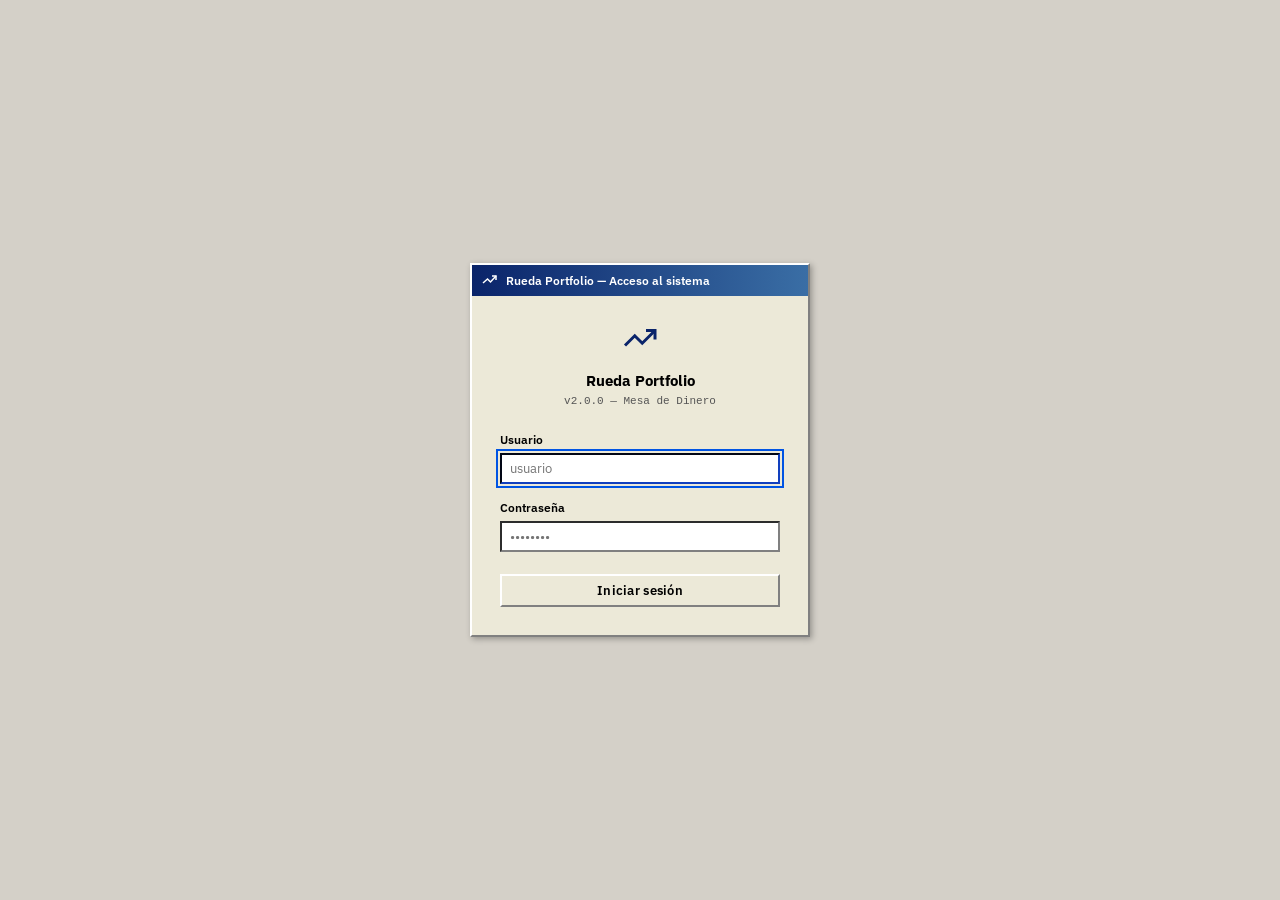
<file: templates/login.html>
<!DOCTYPE html>
<html lang="es">
<head>
<meta charset="UTF-8">
<meta name="viewport" content="width=device-width, initial-scale=1.0">
<title>Rueda Portfolio — Iniciar sesión</title>
<link rel="icon" type="image/svg+xml" href="/static/favicon.svg">
<link rel="stylesheet" href="/static/css/fonts.css">
<link rel="stylesheet" href="/static/css/main.css">
<script src="/static/js/theme-init.js"></script>
<style>
  .login-wrap {
    min-height: 100vh;
    display: flex;
    align-items: center;
    justify-content: center;
    background: var(--bg-body, #d4d0c8);
  }
  .login-card {
    background: var(--bg-panel, #ece9d8);
    border: 2px solid var(--border-raised, #ffffff);
    border-right-color: var(--border-shadow, #808080);
    border-bottom-color: var(--border-shadow, #808080);
    padding: 0;
    width: 340px;
    box-shadow: 2px 2px 6px rgba(0,0,0,0.3);
  }
  .login-titlebar {
    background: linear-gradient(to right, #0a246a, #3a6ea5);
    color: #fff;
    padding: 6px 10px;
    font-size: 12px;
    font-weight: 600;
    display: flex;
    align-items: center;
    gap: 8px;
    font-family: var(--font-ui, 'IBM Plex Sans', sans-serif);
  }
  .login-titlebar-icon {
    width: 16px; height: 16px;
    display: flex; align-items: center; justify-content: center;
  }
  .login-body {
    padding: 24px 28px 28px;
  }
  .login-logo {
    text-align: center;
    margin-bottom: 20px;
  }
  .login-logo svg {
    width: 36px; height: 36px;
    stroke: var(--accent-primary, #0a246a);
  }
  .login-logo .brand-text {
    font-size: 15px;
    font-weight: 700;
    color: var(--text-primary, #000);
    margin-top: 6px;
    font-family: var(--font-ui, 'IBM Plex Sans', sans-serif);
  }
  .login-logo .brand-sub {
    font-size: 11px;
    color: var(--text-secondary, #555);
    font-family: var(--font-mono, 'IBM Plex Mono', monospace);
  }
  .login-field {
    margin-bottom: 14px;
  }
  .login-field label {
    display: block;
    font-size: 12px;
    font-weight: 600;
    color: var(--text-primary, #000);
    margin-bottom: 4px;
    font-family: var(--font-ui, 'IBM Plex Sans', sans-serif);
  }
  .login-field input {
    width: 100%;
    box-sizing: border-box;
    padding: 5px 8px;
    font-size: 13px;
    border: 2px inset var(--border-shadow, #808080);
    background: var(--bg-input, #fff);
    font-family: var(--font-ui, 'IBM Plex Sans', sans-serif);
    outline: none;
  }
  .login-field input:focus {
    border-color: var(--accent-primary, #0a246a);
  }
  .login-btn {
    width: 100%;
    padding: 6px 12px;
    margin-top: 8px;
    font-size: 13px;
    font-weight: 600;
    font-family: var(--font-ui, 'IBM Plex Sans', sans-serif);
    background: var(--bg-panel, #ece9d8);
    border: 2px solid;
    border-top-color: var(--border-raised, #ffffff);
    border-left-color: var(--border-raised, #ffffff);
    border-right-color: var(--border-shadow, #808080);
    border-bottom-color: var(--border-shadow, #808080);
    cursor: pointer;
    color: var(--text-primary, #000);
    letter-spacing: 0.02em;
  }
  .login-btn:hover { background: #ddd9c8; }
  .login-btn:active {
    border-top-color: var(--border-shadow, #808080);
    border-left-color: var(--border-shadow, #808080);
    border-right-color: var(--border-raised, #ffffff);
    border-bottom-color: var(--border-raised, #ffffff);
  }
  .login-btn:disabled { opacity: 0.6; cursor: not-allowed; }
  .login-error {
    margin-top: 12px;
    padding: 6px 10px;
    background: #fff0f0;
    border: 1px solid #cc0000;
    color: #cc0000;
    font-size: 12px;
    font-family: var(--font-ui, 'IBM Plex Sans', sans-serif);
    display: none;
  }
  .login-error.visible { display: block; }
</style>
</head>
<body>
<div class="login-wrap">
  <div class="login-card">
    <div class="login-titlebar">
      <span class="login-titlebar-icon">
        <svg viewBox="0 0 16 16" fill="none" stroke="currentColor" stroke-width="1.5">
          <polyline points="14 4 8.5 10 5.5 7 1 11"></polyline>
          <polyline points="10 4 14 4 14 8"></polyline>
        </svg>
      </span>
      Rueda Portfolio — Acceso al sistema
    </div>

    <div class="login-body">
      <div class="login-logo">
        <svg viewBox="0 0 24 24" fill="none" stroke="currentColor" stroke-width="2">
          <polyline points="22 7 13.5 15.5 8.5 10.5 2 17"></polyline>
          <polyline points="16 7 22 7 22 13"></polyline>
        </svg>
        <div class="brand-text">Rueda Portfolio</div>
        <div class="brand-sub">v2.0.0 — Mesa de Dinero</div>
      </div>

      <form id="login-form" method="post" autocomplete="on">
        <div class="login-field">
          <label for="username">Usuario</label>
          <input type="text" id="username" name="username" autofocus autocomplete="username" placeholder="usuario" required>
        </div>
        <div class="login-field">
          <label for="password">Contraseña</label>
          <input type="password" id="password" name="password" autocomplete="current-password" placeholder="••••••••" required>
        </div>

        <button type="submit" class="login-btn" id="login-btn">Iniciar sesión</button>

        <div class="login-error" id="login-error"></div>
      </form>
    </div>
  </div>
</div>

<script src="/static/js/login.js"></script>
</body>
</html>
</file>
<file: static/css/fonts.css>
/* IBM Plex Mono — latin subset, 3 weights */
@font-face {
  font-family: 'IBM Plex Mono';
  font-style: normal;
  font-weight: 400;
  font-display: swap;
  src: url('/static/fonts/ibm-plex-mono-400.woff2') format('woff2');
  unicode-range: U+0000-00FF, U+0131, U+0152-0153, U+02BB-02BC, U+02C6, U+02DA,
                 U+02DC, U+0304, U+0308, U+0329, U+2000-206F, U+20AC, U+2122,
                 U+2191, U+2193, U+2212, U+2215, U+FEFF, U+FFFD;
}
@font-face {
  font-family: 'IBM Plex Mono';
  font-style: normal;
  font-weight: 500;
  font-display: swap;
  src: url('/static/fonts/ibm-plex-mono-500.woff2') format('woff2');
  unicode-range: U+0000-00FF, U+0131, U+0152-0153, U+02BB-02BC, U+02C6, U+02DA,
                 U+02DC, U+0304, U+0308, U+0329, U+2000-206F, U+20AC, U+2122,
                 U+2191, U+2193, U+2212, U+2215, U+FEFF, U+FFFD;
}
@font-face {
  font-family: 'IBM Plex Mono';
  font-style: normal;
  font-weight: 600;
  font-display: swap;
  src: url('/static/fonts/ibm-plex-mono-600.woff2') format('woff2');
  unicode-range: U+0000-00FF, U+0131, U+0152-0153, U+02BB-02BC, U+02C6, U+02DA,
                 U+02DC, U+0304, U+0308, U+0329, U+2000-206F, U+20AC, U+2122,
                 U+2191, U+2193, U+2212, U+2215, U+FEFF, U+FFFD;
}

/* IBM Plex Sans — latin variable font, weights 300–700 */
@font-face {
  font-family: 'IBM Plex Sans';
  font-style: normal;
  font-weight: 300 700;
  font-stretch: 100%;
  font-display: swap;
  src: url('/static/fonts/ibm-plex-sans-latin.woff2') format('woff2');
  unicode-range: U+0000-00FF, U+0131, U+0152-0153, U+02BB-02BC, U+02C6, U+02DA,
                 U+02DC, U+0304, U+0308, U+0329, U+2000-206F, U+20AC, U+2122,
                 U+2191, U+2193, U+2212, U+2215, U+FEFF, U+FFFD;
}
</file>
<file: static/css/main.css>
/* ══════════════════════════════════════════════════════════════════════════════
   Rueda Portfolio — Classic Theme
   ══════════════════════════════════════════════════════════════════════════════ */

:root {
  /* ── Spacing scale (B29) ─────────────────────────────────────── */
  --sp-1: 4px;
  --sp-2: 8px;
  --sp-3: 12px;
  --sp-4: 16px;
  --sp-5: 24px;
  --sp-6: 32px;

  /* ── Luna Blue palette ───────────────────────────────────────── */
  --bg:      #D4D0C8;   /* classic Classicsilver desktop                            */
  --bg2:     #ECE9D8;   /* lighter silver — sidebar, panel bodies               */
  --bg3:     #FFFFFF;   /* white — content, inputs                               */
  --bg4:     #C8C5BC;   /* darker silver — pressed buttons, hover               */
  --border:  #ACA899;   /* standard Classicgroove border                            */
  --border2: #716F64;   /* dark shadow edge                                     */
  --text:    #000000;
  --text2:   #222222;
  --text3:   #545048;
  /* ClassicBlue accent */
  --accent:  #0054E3;
  --accent2: #3278DA;
  /* Semantic colours */
  --green:      #267326;
  --green-bg:   #E6F5E6;
  --orange:     #CC6600;
  --orange-bg:  #FFF3E0;
  --red:        #CC0000;
  --red-bg:     #FFE6E6;
  /* Extended semantic tokens */
  --text1:    #000000;   /* primary text alias */
  --sell:     #CC0000;   /* sell-side accent */
  --font-ui:  'IBM Plex Sans', Tahoma, Arial, sans-serif;
  --font-mono: 'Courier New', Courier, monospace;
  /* Layout */
  --header-h:  44px;
  --status-h:  22px;
  --sidebar-w: 200px;
  --notif-h:   180px;
  --radius:    0px;
  --shadow:    2px 2px 6px rgba(0,0,0,0.35);
  --space:     8px;
}

*, *::before, *::after { box-sizing: border-box; margin: 0; padding: 0; }

html, body {
  height: 100%;
  background: var(--bg);
  color: var(--text);
  font-family: 'IBM Plex Sans', Tahoma, Arial, sans-serif;
  font-size: 13px;
  line-height: 1.6;
  overflow: hidden;
}

/* ── SCREEN-READER ONLY ─────────────────────────────────────────────────────── */
.sr-only {
  position: absolute;
  width: 1px; height: 1px;
  padding: 0; margin: -1px;
  overflow: hidden;
  clip: rect(0,0,0,0);
  white-space: nowrap;
  border: 0;
}

/* ── SCROLLBAR ──────────────────────────────────────────────────────────────── */
/* Firefox */
* { scrollbar-width: thin; scrollbar-color: #B0ADA4 var(--bg2); }
::-webkit-scrollbar { width: 7px; height: 7px; }
::-webkit-scrollbar-track { background: var(--bg2); }
::-webkit-scrollbar-thumb {
  background: #B0ADA4;
  border-radius: 3px;
}
::-webkit-scrollbar-thumb:hover { background: #8A8880; }
::-webkit-scrollbar-corner { background: var(--bg); }

/* ── TOPBAR (blue header bar) ───────────────────────────────────── */
.topbar {
  height: var(--header-h);
  background: linear-gradient(180deg, #1A3C82 0%, #2960BF 55%, #5088D0 100%);
  border-bottom: 2px solid #0A2460;
  display: flex;
  align-items: center;
  padding: 0 6px;
  gap: 16px;
  position: fixed;
  top: 0; left: 0; right: 0;
  z-index: 100;
}

.topbar-brand {
  display: flex;
  align-items: center;
  gap: 6px;
  flex-shrink: 0;
  padding: 0 6px 0 2px;
  border-right: 1px solid rgba(255,255,255,0.25);
  height: 100%;
}

.brand-icon {
  width: 24px; height: 24px;
  background: #FFCC00;
  border: 1px solid #CC9900;
  border-top-color: #FFE680;
  border-left-color: #FFE680;
  display: grid;
  place-items: center;
  color: #003399;
}
.brand-icon svg { width: 14px; height: 14px; }

.brand-name {
  font-weight: bold;
  font-size: 12px;
  color: #FFFFFF;
  text-shadow: 1px 1px 2px rgba(0,0,0,0.5);
  letter-spacing: 0;
}

.brand-version {
  font-size: 11px;
  color: rgba(255,255,255,0.7);
  background: rgba(0,0,0,0.2);
  padding: 1px 4px;
  border: 1px solid rgba(255,255,255,0.2);
}

/* ── WS connection dot in topbar ────────────────────────────────────────────── */
.topbar-ws-dot {
  width: 7px; height: 7px;
  border-radius: 50%;
  flex-shrink: 0;
  margin-left: 4px;
  border: 1px solid rgba(0,0,0,0.25);
  transition: background-color 0.4s;
}

.topbar-nav {
  display: flex;
  gap: 0;
  flex: 1;
}

.nav-item {
  padding: 4px 12px;
  color: #FFFFFF;
  cursor: pointer;
  font-size: 12px;
  font-weight: normal;
  font-family: 'IBM Plex Sans', Tahoma, Arial, sans-serif;
  text-decoration: none;
  border: 1px solid transparent;
  display: inline-block;
}
.nav-item:hover {
  background: rgba(255,255,255,0.18);
  border: 1px solid rgba(255,255,255,0.45);
}
.nav-item.active {
  background: #FFFFFF;
  color: #0A246A;
  border: 1px solid #0A246A;
  font-weight: bold;
}

/* Admin nav: separado del flujo operativo */
.nav-item.admin-only {
  margin-left: 8px;
  padding-left: 14px;
  border-left: 1px solid rgba(255,255,255,0.30) !important;
  opacity: 0.80;
}
.nav-item.admin-only:hover { opacity: 1; }
.nav-item.admin-only.active { opacity: 1; }

.topbar-actions {
  display: flex;
  align-items: center;
  gap: 6px;
  flex-shrink: 0;
}

.topbar-search {
  display: flex;
  align-items: center;
  gap: 4px;
  background: #FFFFFF;
  border: 2px inset;
  border-top-color: var(--border2);
  border-left-color: var(--border2);
  border-right-color: #FFFFFF;
  border-bottom-color: #FFFFFF;
  padding: 2px 6px;
  color: var(--text3);
}
.topbar-search input {
  background: none;
  border: none;
  outline: none;
  color: var(--text);
  font-family: 'IBM Plex Sans', Tahoma, Arial, sans-serif;
  font-size: 12px;
  width: 160px;
}
.topbar-search input::placeholder { color: var(--text3); }

/* ── LAYOUT ── */
.layout {
  display: flex;
  height: calc(100vh - var(--header-h) - var(--status-h));
  margin-top: var(--header-h);
  overflow: hidden;
}

/* ── SIDEBAR (task pane) ────────────────────────────────────────── */
.sidebar {
  width: var(--sidebar-w);
  background: linear-gradient(180deg, #EBF3FB 0%, #DDEAF7 100%);
  border-right: 2px solid var(--border2);
  border-right-color: var(--border);
  padding: 10px 8px;
  flex-shrink: 0;
  overflow-y: auto;
  display: flex;
  flex-direction: column;
  gap: 14px;
}

.sidebar-section { display: flex; flex-direction: column; gap: 4px; }

.sidebar-label {
  font-size: 11px;
  font-weight: bold;
  color: #0A246A;
  padding: 2px 0 4px;
  border-bottom: 1px solid #A8C0E0;
  text-transform: uppercase;
  letter-spacing: 0.4px;
}

.service-item {
  display: flex;
  align-items: center;
  gap: 6px;
  font-size: 11px;
  color: var(--text);
  padding: 2px 2px;
}

.dot {
  width: 8px; height: 8px;
  border-radius: 50%;
  flex-shrink: 0;
  border: 1px solid rgba(0,0,0,0.3);
}
.dot-green  { background: #00B000; }
.dot-orange { background: var(--orange); }
.dot-red    { background: var(--red); }
.dot-gray   { background: var(--text3); }

.stat-box {
  background: #FFFFFF;
  border: 1px solid var(--border);
  border-top-color: var(--border2);
  border-left-color: var(--border2);
  border-right-color: #FFFFFF;
  border-bottom-color: #FFFFFF;
  padding: 6px 8px;
}

.stat-value {
  font-family: 'Courier New', Courier, monospace;
  font-size: 18px;
  font-weight: bold;
  line-height: 1;
  margin-bottom: 2px;
  color: #000000;
}
.stat-value.green  { color: var(--green); }
.stat-value.orange { color: var(--orange); }
.stat-value.red    { color: var(--red); }

.stat-label {
  font-size: 10px;
  color: var(--text3);
  text-transform: uppercase;
}

/* ── CONTENT ── */
.content {
  flex: 1;
  overflow-y: auto;
  display: flex;
  flex-direction: column;
  padding: 10px;
  gap: 8px;
  background: var(--bg);
}

/* ── PANEL (classic Classicwindow / group box) ──────────────────────────────────── */
.panel {
  background: var(--bg2);
  border: 2px solid;
  border-top-color:  #FFFFFF;
  border-left-color: #FFFFFF;
  border-right-color: var(--border2);
  border-bottom-color: var(--border2);
  display: flex;
  flex-direction: column;
  overflow: hidden;
  flex-shrink: 0;
}

.panel-header {
  display: flex;
  align-items: center;
  justify-content: space-between;
  padding: 4px 8px;
  background: linear-gradient(180deg, #2462C0 0%, #1850A8 60%, #1448A0 100%);
  border-bottom: 1px solid #0A2460;
  flex-shrink: 0;
  gap: 8px;
  cursor: pointer;
  user-select: none;
}

/* ── Collapsible panels ──────────────────────────────────────────────────── */
.panel-toggle-btn {
  background: none;
  border: none;
  color: rgba(255,255,255,.75);
  cursor: pointer;
  padding: 0;
  line-height: 1;
  font-size: 13px;
  flex-shrink: 0;
  transition: transform .18s;
  margin-left: 2px;
}
.panel.collapsed .panel-toggle-btn { transform: rotate(-90deg); }
.panel.collapsed > *:not(.panel-header) { display: none !important; }

.panel-title {
  font-weight: bold;
  font-size: 11px;
  display: flex;
  align-items: center;
  gap: 6px;
  color: #FFFFFF;
  text-shadow: 1px 1px 1px rgba(0,0,0,0.4);
}

.pulse-dot {
  width: 7px; height: 7px;
  border-radius: 50%;
  background: #00FF40;
  border: 1px solid #008020;
  animation: pulse 2s infinite;
}
@keyframes pulse {
  0%, 100% { opacity: 1; }
  50%       { opacity: 0.5; }
}

.live-badge {
  font-size: 11px;
  font-weight: bold;
  color: #F0C040;
  background: rgba(0,0,0,0.3);
  border: 1px solid rgba(240,192,64,0.5);
  padding: 1px 4px;
  letter-spacing: 0.5px;
  font-family: 'Courier New', monospace;
}

.panel-filters {
  display: flex;
  align-items: center;
  gap: 6px;
  flex-wrap: wrap;
}

/* ── Filter bar — banda separada bajo el panel-header ──────────────────────── */
.panel-filters-bar {
  display: flex;
  align-items: center;
  gap: 6px;
  flex-wrap: wrap;
  padding: 5px 8px;
  background: linear-gradient(180deg, #F0EDE4 0%, #E8E5DC 100%);
  border-bottom: 1px solid var(--border2);
  border-top: 1px solid rgba(255,255,255,0.7);
  flex-shrink: 0;
}
/* Texto oscuro — ya no está sobre fondo azul */
.panel-filters-bar .filter-group {
  color: var(--text);
}
/* Inputs de texto y fecha dentro de la barra */
.panel-filters-bar .filter-group input {
  background: #FFFFFF;
  border: 1px solid var(--border2);
  border-top-color:    var(--border2);
  border-left-color:   var(--border2);
  border-right-color:  var(--border);
  border-bottom-color: var(--border);
  color: var(--text);
  padding: 2px 6px;
  font-family: 'IBM Plex Sans', Tahoma, Arial, sans-serif;
  font-size: 12px;
  outline: none;
}
.panel-filters-bar .filter-group input:focus { outline: 1px dotted #000; }
.panel-filters-bar .qf-bar { margin-left: 4px; }

.filter-group {
  display: flex;
  align-items: center;
  gap: 4px;
  font-size: 11px;
  color: #FFFFFF;
}

.filter-group select {
  background: #FFFFFF;
  border: 1px solid var(--border2);
  border-top-color: var(--border2);
  border-left-color: var(--border2);
  border-right-color: var(--border);
  border-bottom-color: var(--border);
  color: var(--text);
  padding: 2px 18px 2px 6px;
  font-family: 'IBM Plex Sans', Tahoma, Arial, sans-serif;
  font-size: 12px;
  cursor: pointer;
  outline: none;
  appearance: none;
  background-image: url("data:image/svg+xml,%3Csvg xmlns='http://www.w3.org/2000/svg' viewBox='0 0 16 16'%3E%3Cpath fill='%23333' d='M4 6l4 4 4-4z'/%3E%3C/svg%3E");
  background-repeat: no-repeat;
  background-position: right 2px center;
  background-size: 12px;
}
.filter-group select:focus { outline: 1px dotted #000; }

.btn-refresh {
  background: linear-gradient(180deg, #FDFCFA 0%, #D4D0C8 100%);
  border: 1px solid;
  border-top-color:  #FFFFFF;
  border-left-color: #FFFFFF;
  border-right-color: var(--border2);
  border-bottom-color: var(--border2);
  color: var(--text);
  padding: 2px 6px;
  cursor: pointer;
  display: flex;
  align-items: center;
  gap: 4px;
  font-family: 'IBM Plex Sans', Tahoma, Arial, sans-serif;
  font-size: 11px;
}
.btn-refresh:hover { background: linear-gradient(180deg, #FFFFFF 0%, #C8C5BC 100%); }
.btn-refresh:active {
  border-top-color:  var(--border2);
  border-left-color: var(--border2);
  border-right-color: #FFFFFF;
  border-bottom-color: #FFFFFF;
  background: var(--bg4);
}
.btn-refresh.spinning svg { animation: spin 0.8s linear infinite; }
@keyframes spin { to { transform: rotate(360deg); } }

/* ── TABLE (classic Classicgrid) ────────────────────────────────────────────────── */
.table-wrap {
  overflow: auto;
  flex: 1;
}

/* Audit-log panel: fixed scroll window so it doesn't push sibling panels out */
.panel-audit-log {
  max-height: 420px;
}
.panel-audit-log.collapsed {
  max-height: none;
}

.orders-table {
  width: 100%;
  border-collapse: collapse;
  font-size: 12px;
  font-family: 'IBM Plex Sans', Tahoma, Arial, sans-serif;
  background: #FFFFFF;
}

.orders-table thead {
  position: sticky;
  top: 0;
  z-index: 10;
}

.orders-table th {
  background: linear-gradient(180deg, #EBF0F8 0%, #D8E4F4 100%);
  color: #000000;
  font-weight: bold;
  font-size: 12px;
  padding: 5px 8px;
  text-align: left;
  border: 1px solid #A0B0C8;
  border-bottom: 2px solid #7090B8;
  white-space: nowrap;
  text-transform: none;
  letter-spacing: 0.2px;
}

.orders-table td {
  padding: 4px 8px;
  border-bottom: 1px solid #D8E0EC;
  border-right: 1px solid #E8EDF5;
  vertical-align: middle;
  white-space: nowrap;
  color: #000000;
}

.orders-table tbody tr:nth-child(even) { background: #EEF3FB; }
.orders-table tbody tr:nth-child(odd)  { background: #FFFFFF; }
.orders-table tbody tr { cursor: pointer; height: 28px; }
.orders-table tbody tr:hover { background: #C8D8F0 !important; }

.orders-table tbody tr.updated-flash { animation: rowFlash 1.2s ease; }
@keyframes rowFlash {
  0%   { background: #FFFACC !important; }
  100% { background: transparent; }
}
.orders-table tbody tr.new-flash { animation: rowNew 1.5s ease; }
@keyframes rowNew {
  0%   { background: #CCFFCC !important; }
  100% { background: transparent; }
}

/* ── Price cell flash (single-cell WebSocket update) ────────────────────────── */
.cell-flash { animation: cellFlash 0.8s ease; }
@keyframes cellFlash {
  0%   { background: #FFFACC !important; }
  100% { background: transparent; }
}

/* ── Skeleton shimmer loading rows ──────────────────────────────────────────── */
@keyframes shimmer {
  0%   { background-position: 200% center; }
  100% { background-position: -200% center; }
}
.skeleton-row td {
  background: linear-gradient(90deg, var(--bg2) 25%, var(--bg3) 50%, var(--bg2) 75%) !important;
  background-size: 300% 100% !important;
  animation: shimmer 1.4s infinite linear;
  color: transparent !important;
  border-color: transparent !important;
  pointer-events: none;
  height: 22px;
}
.skeleton-row td * { visibility: hidden; }
html.theme-dark .skeleton-row td {
  background: linear-gradient(90deg, var(--bg4) 25%, rgba(255,255,255,0.06) 50%, var(--bg4) 75%) !important;
  background-size: 300% 100% !important;
}

.loading-row td {
  text-align: center;
  padding: 30px !important;
  color: var(--text3);
  background: #FFFFFF !important;
}
.text-muted { color: var(--text3) !important; text-align: center; padding: 16px !important; }

/* Tipo orden badge */
.tipo-badge {
  font-family: 'Courier New', Courier, monospace;
  font-size: 10px;
  font-weight: bold;
  padding: 1px 5px;
  border: 1px solid;
}
.tipo-LIMV { background: #EEE8FF; color: #440099; border-color: #9966CC; }
.tipo-LIMC { background: #E0EEFF; color: #003399; border-color: #6699CC; }

/* Especie */
.especie-tag {
  font-family: 'Courier New', Courier, monospace;
  font-weight: bold;
  font-size: 11px;
  color: #000080;
}

/* Precio */
.precio-cell {
  font-family: 'Courier New', Courier, monospace;
  font-size: 11px;
  color: #000000;
  font-weight: 600;
}

/* Progress bar — classic Classicstyle */
.progress-wrap { width: 90px; }
.progress-bar {
  width: 100%;
  height: 12px;
  background: #FFFFFF;
  border: 1px solid var(--border2);
  border-top-color: var(--border2);
  border-left-color: var(--border2);
  border-right-color: var(--border);
  border-bottom-color: var(--border);
  overflow: hidden;
}
.progress-fill {
  height: 100%;
  background: linear-gradient(180deg, #5090E8 0%, #1050D0 50%, #5090E8 100%);
  transition: width 0.8s ease;
}
.progress-fill.full {
  background: linear-gradient(180deg, #50C050 0%, #108010 50%, #50C050 100%);
}
.progress-pct {
  font-family: 'Courier New', Courier, monospace;
  font-size: 11px;
  color: var(--text3);
  margin-top: 1px;
  text-align: right;
}

/* Ejecutado */
.ejec-cell {
  font-family: 'Courier New', Courier, monospace;
  font-size: 11px;
  color: #000000;
  font-weight: 600;
}

/* ── Jerarquía de columnas — demotion de columnas contextuales ─────────────── */
/* Orders table: Fecha(3), Razón Social(5), Moneda(7 — override precio-cell)   */
#ordersBody tr td:nth-child(3),
#ordersBody tr td:nth-child(5),
#ordersBody tr td:nth-child(7) {
  color: var(--text3);
  font-size: 11px;
  font-weight: normal;
}

/* Blotter table: Hora(1), Desk(5), Moneda(8 — override precio-cell), TIF(10)  */
#blotterBody tr td:nth-child(1),
#blotterBody tr td:nth-child(5),
#blotterBody tr td:nth-child(8),
#blotterBody tr td:nth-child(10) {
  color: var(--text3);
  font-size: 11px;
  font-weight: normal;
}

/* Hover: suavizar demotion para no perder legibilidad al pasar el cursor       */
#ordersBody tr:hover td:nth-child(3),
#ordersBody tr:hover td:nth-child(5),
#ordersBody tr:hover td:nth-child(7),
#blotterBody tr:hover td:nth-child(1),
#blotterBody tr:hover td:nth-child(5),
#blotterBody tr:hover td:nth-child(8),
#blotterBody tr:hover td:nth-child(10) {
  color: var(--text2);
}

/* ── Row state coloring — orders table ──────────────────────────────────────── */
tr.row-green  td { background-color: rgba(0, 140, 70, 0.13); }
tr.row-orange td { background-color: rgba(190, 100, 0, 0.15); }
tr.row-red    td { background-color: rgba(180, 0, 0, 0.13); }
/* Hover must use higher specificity to win over state colors */
#ordersBody tr.row-green:hover  td,
#blotterBody tr.row-green:hover  td { background-color: rgba(0, 140, 70, 0.24); }
#ordersBody tr.row-orange:hover td,
#blotterBody tr.row-orange:hover td { background-color: rgba(190, 100, 0, 0.26); }
#ordersBody tr.row-red:hover    td,
#blotterBody tr.row-red:hover    td { background-color: rgba(180, 0, 0, 0.22); }

/* Instancia badges */
.inst-badge {
  font-size: 10px;
  font-weight: bold;
  padding: 1px 6px;
  border: 1px solid;
  white-space: nowrap;
}
.inst-green  { background: #E6F5E6; color: #006600; border-color: #88BB88; }
.inst-orange { background: #FFF3E0; color: #884400; border-color: #CCAA66; }
.inst-red    { background: #FFE6E6; color: #880000; border-color: #CC8888; }

/* Nro Orden */
.nro-cell {
  font-family: 'Courier New', Courier, monospace;
  font-size: 11px;
  color: #000080;
}

/* ── PANEL FOOTER / PAGINATION ──────────────────────────────────────────────── */
.panel-footer {
  display: flex;
  align-items: center;
  justify-content: space-between;
  padding: 3px 8px;
  border-top: 1px solid var(--border2);
  background: linear-gradient(180deg, #ECE9D8 0%, #D4D0C8 100%);
  font-size: 10px;
  color: var(--text3);
  flex-shrink: 0;
}

.pagination { display: flex; gap: 2px; }
.page-btn {
  background: linear-gradient(180deg, #FDFCFA 0%, #D4D0C8 100%);
  border: 1px solid;
  border-top-color:  #FFFFFF;
  border-left-color: #FFFFFF;
  border-right-color: var(--border2);
  border-bottom-color: var(--border2);
  color: var(--text);
  padding: 1px 8px;
  font-size: 10px;
  font-family: 'IBM Plex Sans', Tahoma, Arial, sans-serif;
  cursor: pointer;
  min-width: 24px;
  text-align: center;
}
.page-btn:hover:not(:disabled) { background: linear-gradient(180deg, #FFFFFF 0%, #C8C5BC 100%); }
.page-btn.active {
  background: linear-gradient(180deg, #1050C8 0%, #2060D8 100%);
  border-color: #0A2460;
  color: #FFFFFF;
  font-weight: bold;
}
.page-btn:disabled { color: var(--text3); cursor: default; opacity: 0.5; background: var(--bg4); pointer-events: none; }

/* ── NOTIF PANEL ────────────────────────────────────────────────────────────── */
.panel-notif { min-height: var(--notif-h); max-height: 220px; flex-shrink: 0; }

.btn-clear {
  background: linear-gradient(180deg, #FDFCFA 0%, #D4D0C8 100%);
  border: 1px solid;
  border-top-color:  #FFFFFF;
  border-left-color: #FFFFFF;
  border-right-color: var(--border2);
  border-bottom-color: var(--border2);
  color: var(--text);
  padding: 1px 8px;
  font-size: 10px;
  font-family: 'IBM Plex Sans', Tahoma, Arial, sans-serif;
  cursor: pointer;
}
.btn-clear:hover { border-color: var(--red); color: var(--red); }

.notif-log {
  overflow-y: auto;
  flex: 1;
  padding: 2px 0;
  font-family: 'Courier New', Courier, monospace;
  font-size: 10px;
  background: #FFFFFF;
}

.notif-item {
  display: flex;
  align-items: baseline;
  gap: 6px;
  padding: 2px 8px;
  border-bottom: 1px solid #F0EDE8;
  animation: slideIn 0.2s ease;
}
@keyframes slideIn {
  from { opacity: 0; }
  to   { opacity: 1; }
}
.notif-item:hover { background: #EEF3FB; }

.notif-ts  { color: var(--text3); font-size: 9px; flex-shrink: 0; }
.notif-srv { font-weight: bold; font-size: 10px; flex-shrink: 0; min-width: 60px; }
.notif-srv.MAEONL { color: #000099; }
.notif-srv.ROFEX  { color: #660099; }
.notif-srv.Rueda  { color: #006600; }
.notif-srv.SISTEMA { color: #884400; }

.notif-msg       { color: var(--text2); }
.notif-ok    .notif-msg { color: #006600; }
.notif-error .notif-msg { color: #880000; }

.notif-placeholder { padding: 16px; text-align: center; color: var(--text3); }

/* ── STATUS BAR (classic XP) ────────────────────────────────────────────────── */
.statusbar {
  height: var(--status-h);
  background: linear-gradient(180deg, #ECE9D8 0%, #D4D0C8 100%);
  border-top: 1px solid var(--border2);
  display: flex;
  align-items: center;
  padding: 0 4px;
  gap: 0;
  position: fixed;
  bottom: 0; left: 0; right: 0;
  z-index: 100;
  font-size: 11px;
  font-family: 'IBM Plex Sans', Tahoma, Arial, sans-serif;
}

.status-left {
  display: flex;
  align-items: center;
  gap: 4px;
  color: var(--text);
  padding: 0 8px;
  border-right: 1px solid var(--border2);
  height: 14px;
}
.status-dot { display: inline-block; width: 6px; height: 6px; border-radius: 50%; border: 1px solid rgba(0,0,0,0.3); }
.status-center {
  flex: 1;
  color: var(--text3);
  font-family: 'Courier New', Courier, monospace;
  font-size: 9px;
  padding: 0 8px;
}
.status-right {
  color: var(--text3);
  font-family: 'Courier New', Courier, monospace;
  font-size: 9px;
  padding: 0 8px;
  border-left: 1px solid var(--border2);
  height: 14px;
  display: flex;
  align-items: center;
}

/* ── BUTTONS ────────────────────────────────────────────────────────────────── */
.btn-nueva-orden {
  background: linear-gradient(180deg, #FDFCFA 0%, #D4D0C8 100%);
  border: 1px solid;
  border-top-color:  #FFFFFF;
  border-left-color: #FFFFFF;
  border-right-color: var(--border2);
  border-bottom-color: var(--border2);
  color: var(--text);
  padding: 4px 12px;
  font-family: 'IBM Plex Sans', Tahoma, Arial, sans-serif;
  font-size: 12px;
  font-weight: bold;
  cursor: pointer;
  display: flex;
  align-items: center;
  gap: 4px;
  white-space: nowrap;
}
.btn-nueva-orden:hover { background: linear-gradient(180deg, #FFFFFF 0%, #C8C5BC 100%); }
.btn-nueva-orden:active {
  border-top-color:  var(--border2);
  border-left-color: var(--border2);
  border-right-color: #FFFFFF;
  border-bottom-color: #FFFFFF;
  background: var(--bg4);
}
.btn-nueva-orden:disabled,
.btn-refresh:disabled {
  opacity: 0.55;
  cursor: default;
  pointer-events: none;
}

/* ── MODAL (classic dialog box) ─────────────────────────────────────── */
.modal-overlay {
  position: fixed;
  inset: 0;
  background: rgba(0,0,0,0.4);
  z-index: 200;
  display: none;
  align-items: center;
  justify-content: center;
}
.modal-overlay.active { display: flex; }

.modal {
  background: var(--bg2);
  border: 2px solid;
  border-top-color:  #FFFFFF;
  border-left-color: #FFFFFF;
  border-right-color: var(--border2);
  border-bottom-color: var(--border2);
  min-width: 520px;
  max-width: 700px;
  max-height: 85vh;
  display: flex;
  flex-direction: column;
  box-shadow: 4px 4px 10px rgba(0,0,0,0.45);
}
@keyframes slideUp {
  from { opacity: 0; }
  to   { opacity: 1; }
}

.modal-header {
  display: flex;
  align-items: center;
  justify-content: space-between;
  padding: 5px 6px 5px 8px;
  background: linear-gradient(180deg, #0A246A 0%, #1E56BC 40%, #3A80D8 100%);
  flex-shrink: 0;
}

.modal-title {
  font-size: 11px;
  font-weight: bold;
  color: #FFFFFF;
  text-shadow: 1px 1px 1px rgba(0,0,0,0.5);
}

.modal-subtitle {
  font-size: 10px;
  color: rgba(255,255,255,0.75);
  margin-top: 1px;
}

.modal-close {
  background: linear-gradient(180deg, #E68080 0%, #C03030 100%);
  border: 1px solid;
  border-top-color:  #F0A0A0;
  border-left-color: #F0A0A0;
  border-right-color: #802020;
  border-bottom-color: #802020;
  color: #FFFFFF;
  font-size: 11px;
  font-weight: bold;
  cursor: pointer;
  padding: 1px 5px;
  line-height: 1;
  width: 18px; height: 18px;
  display: grid;
  place-items: center;
  font-family: 'Marlett', Tahoma, sans-serif;
}
.modal-close:hover { background: linear-gradient(180deg, #FF9090 0%, #D04040 100%); }
.modal-close:active { background: #802020; }

.modal-body {
  padding: 12px 14px;
  overflow-y: auto;
  flex: 1;
  display: flex;
  flex-direction: column;
  gap: 10px;
  background: var(--bg2);
}

.detail-grid {
  display: grid;
  grid-template-columns: repeat(3, 1fr);
  gap: 6px;
}

.detail-item {
  background: #FFFFFF;
  border: 1px solid var(--border);
  border-top-color: var(--border2);
  border-left-color: var(--border2);
  padding: 6px 8px;
}
.detail-item-label { font-size: 9px; color: var(--text3); text-transform: uppercase; margin-bottom: 2px; }
.detail-item-value { font-family: 'Courier New', Courier, monospace; font-size: 12px; font-weight: bold; color: #000000; }

.modal-section-title {
  font-size: 10px;
  font-weight: bold;
  color: #0A246A;
  padding-top: 4px;
  border-top: 1px solid var(--border);
  text-transform: uppercase;
}

.mini-table { font-size: 11px; }
.mini-table td, .mini-table th { padding: 3px 8px; }

.modal-footer {
  padding: 8px 12px;
  border-top: 1px solid var(--border2);
  display: flex;
  justify-content: flex-end;
  gap: 4px;
  background: linear-gradient(180deg, #ECE9D8 0%, #D4D0C8 100%);
  flex-shrink: 0;
}

.btn-cerrar {
  background: linear-gradient(180deg, #FDFCFA 0%, #D4D0C8 100%);
  border: 1px solid;
  border-top-color:  #FFFFFF;
  border-left-color: #FFFFFF;
  border-right-color: var(--border2);
  border-bottom-color: var(--border2);
  color: var(--text);
  padding: 4px 16px;
  font-family: 'IBM Plex Sans', Tahoma, Arial, sans-serif;
  font-size: 11px;
  cursor: pointer;
  min-width: 70px;
  text-align: center;
}
.btn-cerrar:hover { background: linear-gradient(180deg, #FFFFFF 0%, #C8C5BC 100%); }
.btn-cerrar:active {
  border-top-color:  var(--border2);
  border-left-color: var(--border2);
  border-right-color: #FFFFFF;
  border-bottom-color: #FFFFFF;
}
/* btn-cancel is an alias for btn-cerrar (secondary/dismiss action) */
.btn-cancel {
  background: linear-gradient(180deg, #FDFCFA 0%, #D4D0C8 100%);
  border: 1px solid;
  border-top-color:  #FFFFFF;
  border-left-color: #FFFFFF;
  border-right-color: var(--border2);
  border-bottom-color: var(--border2);
  color: var(--text);
  padding: 4px 16px;
  font-family: var(--font-ui);
  font-size: 11px;
  cursor: pointer;
  min-width: 70px;
  text-align: center;
}
.btn-cancel:hover { background: linear-gradient(180deg, #FFFFFF 0%, #C8C5BC 100%); }
.btn-cancel:active {
  border-top-color:  var(--border2);
  border-left-color: var(--border2);
  border-right-color: #FFFFFF;
  border-bottom-color: #FFFFFF;
}

/* ── FORM GRID ───────────────────────────────────────────────────────────────── */
.form-grid {
  display: grid;
  grid-template-columns: 1fr 1fr;
  gap: 8px;
}

.form-group { display: flex; flex-direction: column; gap: 2px; }
.form-group label {
  font-size: 11px;
  color: var(--text);
  font-weight: bold;
  text-transform: uppercase;
  letter-spacing: 0.2px;
}
.form-group input:not([type="checkbox"]):not([type="radio"]), .form-group select {
  background: #FFFFFF;
  border: 1px solid;
  border-top-color:  var(--border2);
  border-left-color: var(--border2);
  border-right-color: var(--border);
  border-bottom-color: var(--border);
  padding: 5px 6px;
  color: var(--text);
  font-family: 'IBM Plex Sans', Tahoma, Arial, sans-serif;
  font-size: 12px;
  outline: none;
  appearance: none;
}
.form-group input:not([type="checkbox"]):not([type="radio"]):focus, .form-group select:focus {
  outline: 1px dotted #0054E3;
}
.form-group select {
  background-image: url("data:image/svg+xml,%3Csvg xmlns='http://www.w3.org/2000/svg' viewBox='0 0 16 16'%3E%3Cpath fill='%23333' d='M4 6l4 4 4-4z'/%3E%3C/svg%3E");
  background-repeat: no-repeat;
  background-position: right 2px center;
  background-size: 12px;
  padding-right: 18px;
}

/* ── SPINNER (XP hourglass feel) ────────────────────────────────────────────── */
.spinner {
  display: inline-block;
  width: 14px; height: 14px;
  border: 2px solid var(--border);
  border-top-color: var(--accent);
  border-radius: 50%;
  animation: spin 0.7s linear infinite;
  vertical-align: middle;
  margin-right: 4px;
}

/* ── badge-tipo fallback ─────────────────────────────────────────────────────── */
.badge-tipo {
  font-family: 'Courier New', Courier, monospace;
  font-size: 11px;
  font-weight: bold;
  color: #000080;
}

/* ── Topbar user label ──────────────────────────────────────────────────────── */
.topbar-user-label {
  color: rgba(255,255,255,0.7);
  font-size: 10px;
  font-family: 'IBM Plex Sans', Tahoma, Arial, sans-serif;
  white-space: nowrap;
  margin-right: 4px;
}

/* ── Notification bell button ───────────────────────────────────────────────── */
.btn-notif-bell {
  position: relative;
  background: linear-gradient(180deg, #F5F4EF 0%, #DDDBD3 100%);
  border-top:    1px solid #FFFFFF;
  border-left:   1px solid #FFFFFF;
  border-right:  1px solid var(--border2);
  border-bottom: 1px solid var(--border2);
  color: var(--text2);
  padding: 4px 8px;
  cursor: pointer;
  display: flex;
  align-items: center;
  justify-content: center;
}
.btn-notif-bell:hover { background: linear-gradient(180deg, #C8D8F0 0%, #A8C0E8 100%); color: var(--text); }
.btn-notif-bell:active {
  border-top-color: var(--border2); border-left-color: var(--border2);
  border-right-color: #FFFFFF; border-bottom-color: #FFFFFF;
}
.notif-badge {
  position: absolute;
  top: -5px; right: -5px;
  background: var(--red);
  color: #fff;
  border-radius: 8px;
  font-size: 9px;
  font-weight: 700;
  min-width: 14px;
  height: 14px;
  display: flex;
  align-items: center;
  justify-content: center;
  padding: 0 3px;
  font-family: 'IBM Plex Mono', monospace;
  line-height: 1;
  pointer-events: none;
}
.notif-badge.hidden { display: none; }

/* ── Logout button ──────────────────────────────────────────────────────────── */
.btn-logout {
  background: rgba(180,0,0,0.18);
  border: 1px solid rgba(255,255,255,0.3);
  color: rgba(255,220,220,0.9);
  padding: 2px 8px;
  cursor: pointer;
  font-size: 10px;
  font-family: 'IBM Plex Sans', Tahoma, Arial, sans-serif;
  font-weight: bold;
  white-space: nowrap;
  display: flex;
  align-items: center;
  gap: 4px;
}
.btn-logout:hover {
  background: rgba(200,0,0,0.35);
  border-color: rgba(255,255,255,0.6);
}

/* ── Theme toggle button (visible in both themes) ───────────────────────────── */
.btn-theme-toggle {
  background: rgba(255,255,255,0.12);
  border: 1px solid rgba(255,255,255,0.35);
  color: rgba(255,255,255,0.85);
  padding: 2px 8px;
  cursor: pointer;
  font-size: 10px;
  font-family: 'IBM Plex Sans', Tahoma, Arial, sans-serif;
  font-weight: bold;
  letter-spacing: 0.3px;
}
.btn-theme-toggle:hover {
  background: rgba(255,255,255,0.25);
  border-color: rgba(255,255,255,0.6);
  color: #FFFFFF;
}

/* ══════════════════════════════════════════════════════════════════════════════
   Moderno theme override
   Activate by adding class="theme-sap" on <html>
   ══════════════════════════════════════════════════════════════════════════════ */

html.theme-sap {
  --bg:      #F0F0F0;
  --bg2:     #FAFAFA;
  --bg3:     #FFFFFF;
  --bg4:     #D4D4D4;
  --border:  #ABABAB;
  --border2: #808080;
  --text:    #000000;
  --text2:   #1A1A1A;
  --text3:   #5C5C5C;
  --accent:  #005B99;
  --accent2: #1870A0;
  --green:      #007833;
  --green-bg:   #E8F5EC;
  --orange:     #E86700;
  --orange-bg:  #FFF3E0;
  --red:        #BB0000;
  --red-bg:     #FFECEC;
  --shadow:    1px 1px 4px rgba(0,0,0,0.25);
}

html.theme-sap body {
  font-family: Arial, Helvetica, sans-serif;
  background: var(--bg);
}

/* ── Scrollbar (slim) ─────────────────────────────────────────────── */
html.theme-sap ::-webkit-scrollbar { width: 12px; height: 12px; }
html.theme-sap ::-webkit-scrollbar-track {
  background: #E8E8E8;
  border: 1px solid #C8C8C8;
}
html.theme-sap ::-webkit-scrollbar-thumb {
  background: #B8B8B8;
  border: 1px solid #909090;
  border-top-color: #D0D0D0;
  border-left-color: #D0D0D0;
}
html.theme-sap ::-webkit-scrollbar-thumb:hover { background: #909090; }

/* ── Topbar ──────────────────────────────────────────────────────────────────── */
html.theme-sap .topbar {
  height: 36px;
  background: #003366;
  border-bottom: 2px solid #001F44;
}
html.theme-sap .layout {
  height: calc(100vh - 36px - var(--status-h));
  margin-top: 36px;
}
html.theme-sap .topbar-brand { border-right-color: rgba(255,255,255,0.2); }
html.theme-sap .brand-icon {
  background: #FFCC00;
  border-color: #CC9900;
  color: #003366;
}
html.theme-sap .nav-item.active {
  background: #FFFFFF;
  color: #003366;
  border-color: #001F44;
  font-weight: bold;
}
html.theme-sap .topbar-search {
  border: 1px solid rgba(255,255,255,0.35);
  background: #FFFFFF;
}

/* ── Sidebar ─────────────────────────────────────────────────────────────────── */
html.theme-sap .sidebar {
  background: #FFFFFF;
  border-right: 1px solid #ABABAB;
  background-image: none;
}
html.theme-sap .sidebar-label {
  color: #003366;
  border-bottom-color: #C0C8D8;
}
html.theme-sap .stat-box {
  border: 1px solid #ABABAB;
}

/* ── Panel ───────────────────────────────────────────────────────────────────── */
html.theme-sap .panel {
  border: 1px solid #ABABAB;
}
html.theme-sap .panel-header {
  background: #D0D8E4;
  border-bottom: 1px solid #8898B8;
}
html.theme-sap .panel-toggle-btn { color: #005B99; }
html.theme-sap .panel-title {
  color: #000000;
  text-shadow: none;
}
html.theme-sap .filter-group { color: #000000; }
html.theme-sap .panel-footer {
  background: #E8E8E8;
  border-top: 1px solid #ABABAB;
  background-image: none;
}

/* ── Tables ──────────────────────────────────────────────────────────────────── */
html.theme-sap .orders-table th {
  background: #C8D8EC;
  border: 1px solid #8AACC8;
  border-bottom: 1px solid #6090B8;
  color: #000000;
  font-family: Arial, Helvetica, sans-serif;
  background-image: none;
}
html.theme-sap .orders-table td {
  border-bottom: 1px solid #D8E4F0;
  border-right: 1px solid #EAF0F8;
  font-family: Arial, Helvetica, sans-serif;
}
html.theme-sap .orders-table tbody tr:nth-child(even) { background: #EEF5FC; }
html.theme-sap .orders-table tbody tr:hover { background: #C0D8F8 !important; }
html.theme-sap .tipo-badge,
html.theme-sap .especie-tag,
html.theme-sap .precio-cell,
html.theme-sap .ejec-cell,
html.theme-sap .nro-cell,
html.theme-sap .badge-tipo,
html.theme-sap .live-badge {
  font-family: Arial, Helvetica, sans-serif;
}
html.theme-sap .especie-tag { color: #003366; }
html.theme-sap .nro-cell    { color: #005B99; }

/* ── Buttons (flat) ────────────────────────────────────────────────── */
html.theme-sap .btn-nueva-orden,
html.theme-sap .btn-refresh,
html.theme-sap .btn-cerrar,
html.theme-sap .btn-clear,
html.theme-sap .page-btn {
  background: #E8E8E8;
  border: 1px solid #ABABAB;
  color: #000000;
  background-image: none;
  font-family: Arial, Helvetica, sans-serif;
}
html.theme-sap .btn-nueva-orden:hover,
html.theme-sap .btn-refresh:hover,
html.theme-sap .btn-cerrar:hover,
html.theme-sap .page-btn:hover:not(:disabled) {
  background: #D8EAF8;
  border-color: #005B99;
  color: #005B99;
  background-image: none;
}
html.theme-sap .btn-nueva-orden:active,
html.theme-sap .btn-refresh:active,
html.theme-sap .btn-cerrar:active {
  background: #C0D4EC;
  border-color: #003366;
  color: #000000;
  background-image: none;
}
html.theme-sap .page-btn.active {
  background: #005B99;
  border-color: #003366;
  color: #FFFFFF;
  background-image: none;
}
html.theme-sap .btn-clear:hover { border-color: var(--red); color: var(--red); background: #FFECEC; }

/* ── Progress bar (flat blue) ────────────────────────────────────────────── */
html.theme-sap .progress-bar {
  border: 1px solid #ABABAB;
}
html.theme-sap .progress-fill {
  background: #005B99;
}
html.theme-sap .progress-fill.full { background: #007833; }

/* ── Modal ───────────────────────────────────────────────────────────────────── */
html.theme-sap .modal {
  border: 2px solid #808080;
  box-shadow: 3px 3px 8px rgba(0,0,0,0.35);
}
html.theme-sap .modal-header {
  background: #003366;
  border-bottom: 1px solid #001F44;
  background-image: none;
}
html.theme-sap .modal-footer {
  background: #E8E8E8;
  border-top-color: #ABABAB;
  background-image: none;
}
html.theme-sap .modal-section-title { color: #003366; }
html.theme-sap .detail-item { border: 1px solid #ABABAB; }

/* ── Form inputs (flat borders) ─────────────────────────────────────────── */
html.theme-sap .form-group input:not([type="checkbox"]):not([type="radio"]),
html.theme-sap .form-group select,
html.theme-sap .filter-group select {
  border: 1px solid #ABABAB;
  font-family: Arial, Helvetica, sans-serif;
}
html.theme-sap .form-group input:not([type="checkbox"]):not([type="radio"]):focus,
html.theme-sap .form-group select:focus {
  outline: 2px solid #005B99;
  border-color: #005B99;
}
html.theme-sap .form-group label { font-family: Arial, Helvetica, sans-serif; }

/* ── Status bar ──────────────────────────────────────────────────────────────── */
html.theme-sap .statusbar {
  background: #E8E8E8;
  border-top: 1px solid #ABABAB;
  background-image: none;
  font-family: Arial, Helvetica, sans-serif;
}
html.theme-sap .status-left  { border-right-color: #ABABAB; }
html.theme-sap .status-right { border-left-color: #ABABAB; font-family: Arial, Helvetica, sans-serif; }
html.theme-sap .status-center { font-family: Arial, Helvetica, sans-serif; }

/* ── Notif log ───────────────────────────────────────────────────────────────── */
html.theme-sap .notif-item       { border-bottom-color: #E8E8E8; }
html.theme-sap .notif-item:hover { background: #EEF5FC; }
html.theme-sap .notif-ts,
html.theme-sap .notif-msg,
html.theme-sap .notif-srv { font-family: Arial, Helvetica, sans-serif; }

/* ══════════════════════════════════════════════════════════════════════════════
   LEGACY theme — pre-2000 palette, monospace notifications
   Activate by adding class="theme-legacy" on <html>
   ══════════════════════════════════════════════════════════════════════════════ */

html.theme-legacy {
  --bg:      #C8C5BC;
  --bg2:     #D4D0C8;
  --bg3:     #FFFFFF;
  --bg4:     #B5B2A9;
  --border:  #808080;
  --border2: #404040;
  --text:    #000000;
  --text2:   #000000;
  --text3:   #5C5C5C;
  --accent:  #000080;
  --accent2: #0055AA;
  --green:      #008000;
  --green-bg:   #E0F0E0;
  --orange:     #CC6600;
  --orange-bg:  #FFF3E0;
  --red:        #CC0000;
  --red-bg:     #FFE6E6;
  --radius:     0px;
  --shadow:     1px 1px 3px rgba(0,0,0,0.4);
}

html.theme-legacy body {
  font-family: 'Courier New', Courier, monospace;
  background: var(--bg);
}

/* Scrollbar — classic 16px wide */
html.theme-legacy ::-webkit-scrollbar { width: 16px; height: 16px; }
html.theme-legacy ::-webkit-scrollbar-track {
  background: var(--bg2);
  border: 1px solid var(--border);
}
html.theme-legacy ::-webkit-scrollbar-thumb {
  background: linear-gradient(180deg, #F0EFEB 0%, #C8C5BC 100%);
  border: 2px solid;
  border-top-color:    #FFFFFF;
  border-left-color:   #FFFFFF;
  border-right-color:  var(--border2);
  border-bottom-color: var(--border2);
}

/* Topbar — keep same blue gradient but slightly richer */
html.theme-legacy .topbar {
  background: linear-gradient(180deg, #0A1F5C 0%, #1A3C82 45%, #2462C0 100%);
  border-bottom: 2px solid #060F2E;
}

/* Sidebar — plain gray, no blue gradient */
html.theme-legacy .sidebar {
  background: var(--bg2);
  border-right: 2px solid;
  border-right-color: var(--border2);
}
html.theme-legacy .sidebar-label { color: #000080; border-bottom-color: var(--border); }

/* Panels — strong inset 3-D bevel */
html.theme-legacy .panel {
  background: var(--bg2);
  border: 2px solid;
  border-top-color:    var(--border2);
  border-left-color:   var(--border2);
  border-right-color:  #FFFFFF;
  border-bottom-color: #FFFFFF;
}
html.theme-legacy .panel-header {
  background: linear-gradient(180deg, #000080 0%, #000099 60%, #0000CC 100%);
  border-bottom: 1px solid #000040;
}
html.theme-legacy .panel-title { color: #FFFFFF; font-family: 'IBM Plex Sans', Tahoma, Arial, sans-serif; }

/* Table — pure white rows, classic alternating */
html.theme-legacy .orders-table th {
  background: linear-gradient(180deg, #D4D0C8 0%, #C0BDB6 100%);
  color: #000000;
  font-family: 'IBM Plex Sans', Tahoma, Arial, sans-serif;
  border-bottom: 2px solid var(--border2);
  border-right: 1px solid var(--border);
}
html.theme-legacy .orders-table td {
  font-family: 'Courier New', Courier, monospace;
  font-size: 11px;
  border-right: 1px solid #C0BDB6;
}
html.theme-legacy .orders-table tbody tr:nth-child(even) { background: #ECEAE4; }
html.theme-legacy .orders-table tbody tr:nth-child(odd)  { background: #FFFFFF; }
html.theme-legacy .orders-table tbody tr:hover { background: #B8D0F0 !important; }

/* Badges / cells — monospace, plain */
html.theme-legacy .tipo-badge,
html.theme-legacy .especie-tag,
html.theme-legacy .precio-cell,
html.theme-legacy .ejec-cell,
html.theme-legacy .nro-cell,
html.theme-legacy .badge-tipo,
html.theme-legacy .live-badge { font-family: 'Courier New', Courier, monospace; }
html.theme-legacy .especie-tag { color: #000080; }
html.theme-legacy .nro-cell    { color: #000080; }

/* Buttons — classic raised 3-D */
html.theme-legacy .btn-nueva-orden,
html.theme-legacy .btn-refresh,
html.theme-legacy .btn-cerrar,
html.theme-legacy .btn-clear,
html.theme-legacy .page-btn {
  background: linear-gradient(180deg, #F0EFEB 0%, #D4D0C8 100%);
  border: 2px solid;
  border-top-color:    #FFFFFF;
  border-left-color:   #FFFFFF;
  border-right-color:  var(--border2);
  border-bottom-color: var(--border2);
  color: #000000;
  font-family: 'IBM Plex Sans', Tahoma, Arial, sans-serif;
}
html.theme-legacy .btn-nueva-orden:hover,
html.theme-legacy .btn-refresh:hover,
html.theme-legacy .btn-cerrar:hover,
html.theme-legacy .page-btn:hover:not(:disabled) {
  background: linear-gradient(180deg, #FFFFFF 0%, #E0DDD8 100%);
}
html.theme-legacy .btn-nueva-orden:active,
html.theme-legacy .btn-refresh:active,
html.theme-legacy .btn-cerrar:active {
  border-top-color:    var(--border2);
  border-left-color:   var(--border2);
  border-right-color:  #FFFFFF;
  border-bottom-color: #FFFFFF;
}
html.theme-legacy .page-btn.active {
  background: #000080;
  color: #FFFFFF;
  border-top-color: var(--border2);
  border-left-color: var(--border2);
}

/* Progress */
html.theme-legacy .progress-bar {
  background: var(--bg);
  border: 2px solid;
  border-top-color: var(--border2);
  border-left-color: var(--border2);
  border-right-color: #FFFFFF;
  border-bottom-color: #FFFFFF;
}
html.theme-legacy .progress-fill      { background: #000080; }
html.theme-legacy .progress-fill.full { background: #008000; }

/* Modal */
html.theme-legacy .modal {
  background: var(--bg2);
  border: 2px solid;
  border-top-color:    #FFFFFF;
  border-left-color:   #FFFFFF;
  border-right-color:  var(--border2);
  border-bottom-color: var(--border2);
}
html.theme-legacy .modal-header {
  background: linear-gradient(180deg, #000080 0%, #0000CC 100%);
  border-bottom: 1px solid #000040;
}
html.theme-legacy .modal-footer {
  background: var(--bg2);
  border-top: 1px solid var(--border2);
}

/* Inputs */
html.theme-legacy .form-group input:not([type="checkbox"]):not([type="radio"]),
html.theme-legacy .form-group select,
html.theme-legacy .filter-group select {
  font-family: 'Courier New', Courier, monospace;
  border: 2px solid;
  border-top-color:    var(--border2);
  border-left-color:   var(--border2);
  border-right-color:  #FFFFFF;
  border-bottom-color: #FFFFFF;
  background: #FFFFFF;
}
html.theme-legacy .form-group label { font-family: 'IBM Plex Sans', Tahoma, Arial, sans-serif; }

/* Stat box — sunken */
html.theme-legacy .stat-box {
  border: 2px solid;
  border-top-color:    var(--border2);
  border-left-color:   var(--border2);
  border-right-color:  #FFFFFF;
  border-bottom-color: #FFFFFF;
  background: #FFFFFF;
}

/* Panel filters */
html.theme-legacy .panel-footer {
  background: var(--bg2);
  border-top: 1px solid var(--border2);
  font-family: 'IBM Plex Sans', Tahoma, Arial, sans-serif;
}

/* Notification log — monospace, classic look */
html.theme-legacy .notif-item { border-bottom: 1px solid var(--border); }
html.theme-legacy .notif-item:hover { background: #D8E8F8; }
html.theme-legacy .notif-ts,
html.theme-legacy .notif-msg  { font-family: 'Courier New', Courier, monospace; }
html.theme-legacy .notif-srv  { font-family: 'Courier New', Courier, monospace; font-weight: bold; }
html.theme-legacy .notif-srv.MAEONL { color: #000080; }
html.theme-legacy .notif-srv.ROFEX  { color: #800080; }
html.theme-legacy .notif-srv.Rueda  { color: #008000; }

/* Status bar — classic gray */
html.theme-legacy .statusbar {
  background: var(--bg2);
  border-top: 2px solid;
  border-top-color: var(--border2);
  background-image: none;
  font-family: 'IBM Plex Sans', Tahoma, Arial, sans-serif;
}
html.theme-legacy .status-left  { border-right: 1px solid var(--border2); }
html.theme-legacy .status-right {
  border-left: 1px solid var(--border2);
  font-family: 'Courier New', Courier, monospace;
}
html.theme-legacy .status-center { font-family: 'Courier New', Courier, monospace; }

/* ══════════════════════════════════════════════════════════════════════════════
   TOAST NOTIFICATIONS
   ══════════════════════════════════════════════════════════════════════════════ */

#toast-container {
  position: fixed;
  top: calc(var(--header-h) + 10px);
  right: 16px;
  z-index: 9999;
  display: flex;
  flex-direction: column;
  gap: 6px;
  pointer-events: none;
}

.toast {
  display: flex;
  align-items: flex-start;
  gap: 10px;
  padding: 10px 14px;
  min-width: 260px;
  max-width: 380px;
  background: var(--bg2);
  border: 1px solid var(--border);
  border-left: 4px solid var(--accent);
  box-shadow: var(--shadow);
  font-family: 'IBM Plex Sans', Tahoma, Arial, sans-serif;
  font-size: 12px;
  color: var(--text);
  pointer-events: all;
  animation: toastIn 0.2s ease;
}
.toast.toast-exit { animation: toastOut 0.25s ease forwards; }
@keyframes toastIn  { from { opacity: 0; transform: translateX(20px); } to { opacity: 1; transform: translateX(0); } }
@keyframes toastOut { from { opacity: 1; transform: translateX(0); }    to { opacity: 0; transform: translateX(20px); } }

.toast-ok     { border-left-color: var(--green); }
.toast-error  { border-left-color: var(--red); }
.toast-warn   { border-left-color: var(--orange); }

.toast-icon { font-size: 15px; flex-shrink: 0; line-height: 1.4; }
.toast-ok    .toast-icon { color: var(--green); }
.toast-error .toast-icon { color: var(--red); }
.toast-warn  .toast-icon { color: var(--orange); }

.toast-body   { flex: 1; }
.toast-title  { font-weight: bold; font-size: 12px; margin-bottom: 1px; }
.toast-msg    { font-size: 11px; color: var(--text2); }
.toast-close  {
  flex-shrink: 0;
  background: none;
  border: none;
  cursor: pointer;
  color: var(--text3);
  font-size: 14px;
  line-height: 1;
  padding: 0 2px;
}
.toast-close:hover { color: var(--text); }

/* SAP theme adjustments */
html.theme-sap .toast {
  border: 1px solid #ABABAB;
  border-left: 4px solid var(--accent);
  background: #FFFFFF;
  font-family: Arial, Helvetica, sans-serif;
  box-shadow: 2px 2px 6px rgba(0,0,0,0.2);
}
html.theme-sap .toast-ok    { border-left-color: var(--green); }
html.theme-sap .toast-error { border-left-color: var(--red); }
html.theme-sap .toast-warn  { border-left-color: var(--orange); }

/* ══════════════════════════════════════════════════════════════════════════════
   VIEW HEADING
   ══════════════════════════════════════════════════════════════════════════════ */

.view-heading {
  font-size: 13px;
  font-weight: 700;
  color: var(--text2);
  padding: 2px 4px 6px;
  letter-spacing: 0.2px;
  border-bottom: 1px solid var(--border);
  margin-bottom: 2px;
}
html.theme-sap .view-heading { color: #003366; border-bottom-color: #C0C8D8; }

/* ══════════════════════════════════════════════════════════════════════════════
   THEME TOGGLE — icon version
   ══════════════════════════════════════════════════════════════════════════════ */

.btn-theme-toggle {
  display: flex;
  align-items: center;
  gap: 4px;
}
.btn-theme-toggle svg { pointer-events: none; }

/* ══════════════════════════════════════════════════════════════════════════════
   FORM LABEL TOOLTIPS (title attr indicators)
   ══════════════════════════════════════════════════════════════════════════════ */

.form-group label[title] {
  cursor: help;
  border-bottom: 1px dotted var(--border2);
  display: inline-block;
  padding-bottom: 1px;
}

/* ══════════════════════════════════════════════════════════════════════════════
   SIDEBAR NAV (drawer navigation — hidden on desktop, shown in drawer)
   ══════════════════════════════════════════════════════════════════════════════ */

.sidebar-nav-section { display: none; }

.sidebar-nav-item {
  display: block;
  padding: 7px 10px;
  font-size: 12px;
  font-family: var(--font-ui, 'IBM Plex Sans', Tahoma, sans-serif);
  color: var(--text2, #000);
  text-decoration: none;
  border-radius: 2px;
  cursor: pointer;
  border: 1px solid transparent;
  margin-bottom: 2px;
}
.sidebar-nav-item:hover {
  background: var(--bg4, rgba(0,0,0,0.08));
  border-color: var(--border, rgba(0,0,0,0.12));
}
.sidebar-nav-item.active {
  background: var(--accent, #0054E3);
  color: #fff;
  border-color: transparent;
}

/* ══════════════════════════════════════════════════════════════════════════════
   HAMBURGER BUTTON (always in DOM, shown only on ≤ 1024px)
   ══════════════════════════════════════════════════════════════════════════════ */

.btn-hamburger {
  display: none;
  flex-direction: column;
  justify-content: center;
  align-items: center;
  gap: 4px;
  width: 34px;
  height: 34px;
  padding: 0;
  background: transparent;
  border: none;
  cursor: pointer;
  flex-shrink: 0;
  margin-right: 4px;
}
.btn-hamburger span {
  display: block;
  width: 18px;
  height: 2px;
  background: var(--topbar-text, #fff);
  border-radius: 1px;
  transition: transform 0.2s, opacity 0.2s;
}
body.sidebar-open .btn-hamburger span:nth-child(1) {
  transform: translateY(6px) rotate(45deg);
}
body.sidebar-open .btn-hamburger span:nth-child(2) {
  opacity: 0;
}
body.sidebar-open .btn-hamburger span:nth-child(3) {
  transform: translateY(-6px) rotate(-45deg);
}

/* ── SIDEBAR OVERLAY (mobile backdrop) ──────────────────────────────────── */
.sidebar-overlay {
  display: none;
  position: fixed;
  inset: 0;
  background: rgba(0, 0, 0, 0.45);
  z-index: 90;
}
body.sidebar-open .sidebar-overlay {
  display: block;
}

/* ══════════════════════════════════════════════════════════════════════════════
   RESPONSIVE — ≤ 1024px  (tablet landscape / small laptop)
   ══════════════════════════════════════════════════════════════════════════════ */

@media (max-width: 1024px) {
  :root { --sidebar-w: 0px; }

  /* Show hamburger */
  .btn-hamburger { display: flex; }

  /* Show sidebar nav section */
  .sidebar-nav-section { display: block; }

  /* Sidebar becomes an off-canvas drawer */
  .sidebar {
    position: fixed;
    top: var(--topbar-h, 44px);
    left: 0;
    height: calc(100vh - var(--topbar-h, 44px));
    width: 200px;
    z-index: 100;
    transform: translateX(-210px);
    transition: transform 0.22s ease;
    overflow-y: auto;
  }
  body.sidebar-open .sidebar {
    transform: translateX(0);
    box-shadow: 4px 0 16px rgba(0, 0, 0, 0.35);
  }

  .topbar-nav { display: none; }

  .topbar-search { display: none; }
  .topbar-actions { gap: 4px; }

  .orders-table th,
  .orders-table td { white-space: normal; }

  /* Hide less critical columns */
  .orders-table th:nth-child(5),
  .orders-table td:nth-child(5),
  .orders-table th:nth-child(7),
  .orders-table td:nth-child(7) { display: none; }
}

/* ══════════════════════════════════════════════════════════════════════════════
   RESPONSIVE — ≤ 768px  (tablet portrait / large phone)
   ══════════════════════════════════════════════════════════════════════════════ */

@media (max-width: 768px) {
  /* Topbar: hide version tag, compress brand */
  .brand-version { display: none; }
  .topbar-user-label { display: none; }

  /* Nav: smaller text */
  .nav-item { font-size: 11px; padding: 0 8px; }

  /* Actions: hide text labels, keep icons */
  .btn-theme-toggle { font-size: 0; padding: 6px 8px; }
  .btn-logout { font-size: 0; padding: 6px 8px; }
  .btn-nueva-orden { font-size: 0; padding: 6px 10px; min-width: 30px; }
  .btn-nueva-orden svg,
  .btn-theme-toggle svg,
  .btn-logout svg { width: 16px; height: 16px; }

  /* Forms: single column */
  .form-grid { grid-template-columns: 1fr; }

  /* Modal: wider on tablet */
  .modal {
    min-width: 88vw !important;
    max-width: 96vw !important;
  }

  /* Panel filters: wrap more aggressively */
  .panel-filters {
    flex-wrap: wrap;
    gap: 6px;
  }
  .filter-group { flex-wrap: wrap; }

  /* Panels: reduce padding */
  .panel-body { padding: 8px 10px; }
  .panel-titlebar { padding: 4px 10px; }

  /* Status bar: hide less important items */
  .status-sep:nth-child(n+5),
  .statusbar > span:nth-child(n+6) { display: none; }
}

/* ══════════════════════════════════════════════════════════════════════════════
   RESPONSIVE — ≤ 480px  (phone)
   ══════════════════════════════════════════════════════════════════════════════ */

@media (max-width: 480px) {
  /* Topbar: minimal */
  .brand-name { display: none; }
  .topbar-nav { display: none; }  /* nav moves to sidebar drawer on phone */

  /* Modal: near full screen */
  .modal {
    min-width: 96vw !important;
    max-width: 99vw !important;
    max-height: 92vh;
    overflow-y: auto;
  }
  .modal-chart {
    min-width: 96vw !important;
    width: 98vw;
  }

  /* Tables: further column hiding */
  .orders-table th:nth-child(3),
  .orders-table td:nth-child(3),
  .orders-table th:nth-child(6),
  .orders-table td:nth-child(6) { display: none; }

  /* KPI cards: 2 columns minimum */
  .kpi-grid { grid-template-columns: repeat(2, 1fr); }

  /* Reduce panel padding */
  .panel-body { padding: 6px 8px; }

  /* Status bar: hide completely on tiny screens */
  .statusbar { display: none; }
}

/* ── TABLE SORT ───────────────────────────────────────────────────────────── */
.orders-table thead th { user-select: none; }
.orders-table thead th:hover { background: linear-gradient(180deg, #D8E8FF 0%, #B8D0F0 100%) !important; }
.orders-table thead th[data-sort-active] { background: linear-gradient(180deg, #C0D8FF 0%, #90B8E8 100%) !important; }
.sort-ind {
  font-size: 8px;
  color: rgba(255,255,255,0.9);
  font-family: monospace;
  pointer-events: none;
}

/* Keyboard-focused row (arrow-key navigation) */
.kb-row-focus {
  outline: 2px solid var(--accent) !important;
  outline-offset: -2px;
  background: rgba(0, 84, 227, 0.12) !important;
  background: color-mix(in srgb, var(--accent) 12%, transparent) !important;
}

/* ── DRAWER: detalle de orden deslizable desde la derecha ───────────────── */
/* Only #modalDetalle is converted to a drawer — all other modals stay centered */
#modalDetalle {
  justify-content: flex-end;
  align-items: stretch;
  padding: 0;
}
#modalDetalle .modal {
  width: 420px;
  min-width: unset;
  max-width: unset;
  height: 100%;
  max-height: unset;
  border-radius: 0;
  border-right: none;
  border-top: none;
  border-bottom: none;
  animation: drawerSlideIn 220ms cubic-bezier(0.25, 0.46, 0.45, 0.94);
}
@keyframes drawerSlideIn {
  from { transform: translateX(100%); opacity: 0.6; }
  to   { transform: translateX(0);    opacity: 1; }
}
/* Wider detail grid fits the narrower panel (2 cols instead of 3) */
#modalDetalle .detail-grid { grid-template-columns: repeat(2, 1fr); }
/* Ensure the topbar stays visible above the overlay */
#modalDetalle { top: var(--header-h, 44px); height: calc(100% - var(--header-h, 44px)); }

/* ── CHART MODAL ─────────────────────────────────────────────────────────── */
.modal-chart {
  min-width: 860px;
  max-width: 1140px;
  width: 92vw;
  max-height: 94vh;
}
.chart-toolbar {
  display: flex;
  align-items: center;
  gap: 10px;
  padding: 5px 10px;
  background: var(--bg);
  border-bottom: 1px solid var(--border);
  flex-wrap: wrap;
  flex-shrink: 0;
}
.chart-tf-group, .chart-ind-group {
  display: flex;
  gap: 3px;
  align-items: center;
}
.chart-sep {
  width: 1px;
  height: 16px;
  background: var(--border);
  margin: 0 4px;
}
.chart-tf-btn, .chart-ind-btn {
  font-size: 10px;
  font-family: 'IBM Plex Mono', monospace;
  padding: 2px 7px;
  cursor: pointer;
  background: var(--bg2);
  border: 1px solid;
  border-top-color:    #FFFFFF;
  border-left-color:   #FFFFFF;
  border-right-color:  var(--border2);
  border-bottom-color: var(--border2);
  color: var(--text);
  line-height: 1.5;
  white-space: nowrap;
}
.chart-tf-btn:hover, .chart-ind-btn:hover { background: var(--bg4); }

/* Interval selector dropdown */
.chart-select {
  font-size: 11px;
  font-family: 'IBM Plex Mono', monospace;
  padding: 2px 20px 2px 6px;
  cursor: pointer;
  background: var(--bg2);
  border: 1px solid;
  border-top-color:    #FFFFFF;
  border-left-color:   #FFFFFF;
  border-right-color:  var(--border2);
  border-bottom-color: var(--border2);
  color: var(--text);
  line-height: 1.6;
  appearance: none;
  -webkit-appearance: none;
  background-image: url("data:image/svg+xml,%3Csvg xmlns='http://www.w3.org/2000/svg' width='10' height='6'%3E%3Cpath d='M0 0l5 6 5-6z' fill='%23666'/%3E%3C/svg%3E");
  background-repeat: no-repeat;
  background-position: right 5px center;
  min-width: 100px;
}
.chart-select:focus { outline: 1px dotted var(--accent); }
html.theme-sap .chart-select {
  background-color: #F0F0F0;
  border-color: #CCCCCC;
  color: #003366;
}
html.theme-legacy .chart-select {
  background-color: #2A2A3E;
  border-color: #3A3A5E;
  color: #C8C5BC;
}
.chart-tf-btn.active  { background: var(--accent);  color: #fff; border-color: var(--accent2); }
.chart-ind-btn.active { background: var(--accent2); color: #fff; border-color: var(--accent);  }
.chart-body {
  padding: 8px 10px;
  gap: 2px;
  overflow: hidden;
  min-height: 0;
}
.chart-pane-label {
  font-size: 10px;
  font-family: 'IBM Plex Mono', monospace;
  color: var(--text3);
  padding: 2px 0 1px 2px;
}
/* SAP theme overrides */
html.theme-sap .chart-tf-btn,
html.theme-sap .chart-ind-btn {
  background: #F0F0F0;
  border-color: #CCCCCC;
  color: #003366;
}
html.theme-sap .chart-tf-btn.active,
html.theme-sap .chart-ind-btn.active {
  background: #003366;
  color: #fff;
}
/* Legacy/dark theme overrides */
html.theme-legacy .chart-tf-btn,
html.theme-legacy .chart-ind-btn {
  background: #2A2A3E;
  border-color: #3A3A5E;
  color: #C8C5BC;
}
html.theme-legacy .chart-tf-btn.active,
html.theme-legacy .chart-ind-btn.active {
  background: #0054E3;
  color: #fff;
}

/* ── RESPONSIVE: modal width on small screens (merged into 480px above) ─── */

/* ── SPINNER INLINE (for button loading states) ─────────────────────────── */
.spinner-inline {
  display: inline-block;
  width: 10px;
  height: 10px;
  border: 2px solid rgba(0,0,0,0.2);
  border-top-color: var(--text);
  border-radius: 50%;
  animation: spin 0.7s linear infinite;
  vertical-align: middle;
  flex-shrink: 0;
}

/* ── RECONNECT BANNER (fixed below topbar when socket disconnects) ───────── */
#reconnect-banner .spinner-inline {
  border-color: rgba(255,255,255,0.4);
  border-top-color: #fff;
}


/* ══════════════════════════════════════════════════════════════════════════════
   QUICK FILTER PILLS
   ══════════════════════════════════════════════════════════════════════════════ */

.qf-bar {
  display: flex;
  gap: 4px;
  align-items: center;
  margin-left: 6px;
}
.qf-btn {
  font-size: 10px;
  font-family: 'IBM Plex Sans', Tahoma, Arial, sans-serif;
  padding: 2px 8px;
  border: 1px solid var(--border);
  background: var(--bg2);
  color: var(--text3);
  cursor: pointer;
  border-radius: 10px;
  line-height: 1.6;
  transition: all 0.12s;
}
.qf-btn:hover { background: var(--bg4); color: var(--text); }
.qf-btn.qf-active {
  background: var(--accent);
  color: #fff;
  border-color: var(--accent2);
}

/* ══════════════════════════════════════════════════════════════════════════════
   HEATMAP DE POSICIONES
   ══════════════════════════════════════════════════════════════════════════════ */

.heatmap-grid {
  display: grid;
  grid-template-columns: repeat(auto-fill, minmax(130px, 1fr));
  gap: 8px;
  padding: 12px;
}
.heatmap-card {
  border: 1px solid var(--border);
  border-radius: 2px;
  padding: 9px 10px;
  text-align: center;
  background: var(--bg3);
  transition: box-shadow 0.12s;
}
.heatmap-card:hover { box-shadow: 0 2px 6px rgba(0,0,0,0.15); }
.heatmap-card.hm-pos { background: rgba(38,115,38,0.09); border-color: #4CAF50; }
.heatmap-card.hm-neg { background: rgba(204,0,0,0.09);   border-color: #EF5350; }
.hm-especie { font-weight: 700; font-size: 12px; font-family: 'IBM Plex Mono', monospace; color: var(--text); }
.hm-cliente { font-size: 10px; color: var(--text3); margin-bottom: 2px; }
.hm-neta    { font-size: 10px; color: var(--text3); }
.hm-pnl     { font-size: 13px; font-weight: 700; margin-top: 4px; }
.hm-pos-val { color: var(--green); }
.hm-neg-val { color: var(--red); }

/* ══════════════════════════════════════════════════════════════════════════════
   CUSTOM CONFIRM DIALOG
   ══════════════════════════════════════════════════════════════════════════════ */

#confirm-overlay {
  position: fixed;
  inset: 0;
  background: rgba(0,0,0,0.50);
  z-index: 10000;
  display: flex;
  align-items: center;
  justify-content: center;
}
.confirm-box {
  background: var(--bg2);
  border: 2px solid var(--border2);
  box-shadow: var(--shadow);
  padding: 20px 24px;
  min-width: 300px;
  max-width: 420px;
}
.confirm-title {
  font-weight: 700;
  font-size: 13px;
  margin-bottom: 8px;
  color: var(--text);
}
.confirm-msg {
  font-size: 12px;
  color: var(--text2);
  margin-bottom: 18px;
  line-height: 1.6;
}
.confirm-actions {
  display: flex;
  gap: 8px;
  justify-content: flex-end;
}

/* ══════════════════════════════════════════════════════════════════════════════
   DARK THEME
   ══════════════════════════════════════════════════════════════════════════════ */

html.theme-dark {
  --bg:         #1E1E2E;
  --bg2:        #181825;
  --bg3:        #1E1E2E;
  --bg4:        #313244;
  --border:     #45475A;
  --border2:    #585B70;
  --text:       #CDD6F4;
  --text2:      #BAC2DE;
  --text3:      #6C7086;
  --accent:     #89B4FA;
  --accent2:    #74C7EC;
  --green:      #A6E3A1;
  --green-bg:   #1E3A2E;
  --orange:     #FAB387;
  --orange-bg:  #3A2011;
  --red:        #F38BA8;
  --red-bg:     #3A1020;
}
html.theme-dark body { background: var(--bg); color: var(--text); }
html.theme-dark .topbar {
  background: linear-gradient(180deg, #11111B 0%, #1E1E2E 100%);
  border-bottom: 2px solid #11111B;
}
html.theme-dark .sidebar { background: var(--bg2); border-right: 1px solid var(--border); }
html.theme-dark .sidebar-label { color: var(--text3); border-bottom-color: var(--border); }
html.theme-dark .service-item { color: var(--text2); }
html.theme-dark .stat-box { background: var(--bg4); border-color: var(--border2); }
html.theme-dark .panel { border-color: var(--border); background: var(--bg2); }
html.theme-dark .panel-header {
  background: var(--bg4);
  border-bottom-color: var(--border);
  background-image: none;
}
html.theme-dark .panel-footer {
  background: var(--bg2);
  border-top-color: var(--border);
  background-image: none;
}
html.theme-dark .orders-table th {
  background: var(--bg4);
  border-color: var(--border);
  color: var(--text2);
  background-image: none;
}
html.theme-dark .orders-table td { border-color: var(--border); color: var(--text2); }
html.theme-dark .orders-table tbody tr:nth-child(even) { background: rgba(255,255,255,0.05); }
html.theme-dark .orders-table tbody tr:hover { background: rgba(137,180,250,0.10) !important; }
html.theme-dark tr.row-green  td { background-color: rgba(0, 200, 100, 0.09) !important; }
html.theme-dark tr.row-orange td { background-color: rgba(255, 170, 60, 0.09) !important; }
html.theme-dark tr.row-red    td { background-color: rgba(255, 80, 80, 0.09) !important; }
html.theme-dark .especie-tag { color: var(--accent2); }
html.theme-dark .precio-cell { color: var(--text2); }
html.theme-dark .ejec-cell   { color: var(--text2); }
html.theme-dark .nro-cell    { color: var(--accent); }
html.theme-dark .tipo-badge  { font-family: 'IBM Plex Mono', monospace; }

html.theme-dark .tipo-LIMV   { background: #2E1E3A; color: #CBA6F7; border-color: #CBA6F7; }
html.theme-dark .tipo-LIMC   { background: #1E2E3A; color: #89DCEB; border-color: #89DCEB; }
html.theme-dark .kpi-card {
  background: var(--bg4);
  border-color: var(--border2);
  color: var(--text);
}
html.theme-dark .modal {
  background: var(--bg2);
  border-color: var(--border2);
}
html.theme-dark .modal-header {
  background: var(--bg4);
  border-bottom-color: var(--border);
  background-image: none;
}
html.theme-dark .modal-footer {
  background: var(--bg2);
  border-top-color: var(--border);
  background-image: none;
}
html.theme-dark .modal-section-title { color: var(--accent); }
html.theme-dark .detail-item { border-color: var(--border); }
html.theme-dark .statusbar {
  background: var(--bg2);
  border-top-color: var(--border);
  background-image: none;
}
html.theme-dark .status-left  { border-right-color: var(--border); }
html.theme-dark .status-right { border-left-color: var(--border); }
html.theme-dark .btn-nueva-orden {
  background: var(--accent);
  border-color: var(--accent2);
  color: #1E1E2E;
  background-image: none;
}
html.theme-dark .btn-nueva-orden:hover { background: var(--accent2); background-image: none; }
html.theme-dark .btn-refresh,
html.theme-dark .btn-cerrar,
html.theme-dark .btn-clear,
html.theme-dark .btn-logout,
html.theme-dark .btn-notif-bell,
html.theme-dark .btn-theme-toggle,
html.theme-dark .page-btn {
  background: var(--bg4);
  border-color: var(--border2);
  color: var(--text);
  background-image: none;
}
html.theme-dark .btn-refresh:hover,
html.theme-dark .btn-cerrar:hover,
html.theme-dark .btn-theme-toggle:hover,
html.theme-dark .page-btn:hover:not(:disabled) { background: var(--border2); background-image: none; }
html.theme-dark .page-btn.active { background: var(--accent); border-color: var(--accent2); color: #1E1E2E; background-image: none; }
html.theme-dark .nav-item { color: rgba(205,214,244,0.75); }
html.theme-dark .nav-item.active,
html.theme-dark .nav-item:hover { color: #fff; background: rgba(137,180,250,0.18); }
html.theme-dark .form-group input:not([type="checkbox"]):not([type="radio"]),
html.theme-dark .form-group select,
html.theme-dark .filter-group select,
html.theme-dark .filter-group input {
  background: var(--bg4);
  border-color: var(--border2);
  color: var(--text);
}
html.theme-dark .form-group input:focus,
html.theme-dark .form-group select:focus { outline-color: var(--accent); border-color: var(--accent); }
html.theme-dark .progress-bar { border-color: var(--border2); background: var(--bg4); }
html.theme-dark .progress-fill { background: var(--accent); }
html.theme-dark .progress-fill.full { background: var(--green); }
html.theme-dark .notif-item { border-bottom-color: var(--border); }
html.theme-dark .notif-item:hover { background: rgba(137,180,250,0.08); }
html.theme-dark .topbar-search input {
  background: rgba(255,255,255,0.10);
  border-color: rgba(255,255,255,0.20);
  color: #fff;
}
html.theme-dark .topbar-search input::placeholder { color: rgba(255,255,255,0.50); }
html.theme-dark .qf-btn { background: var(--bg4); border-color: var(--border); color: var(--text3); }
html.theme-dark .qf-btn:hover { background: var(--border2); color: var(--text); }
html.theme-dark .qf-btn.qf-active { background: var(--accent); border-color: var(--accent); color: #1E1E2E; }
html.theme-dark .heatmap-card { background: var(--bg4); border-color: var(--border); }
html.theme-dark .heatmap-card.hm-pos { background: rgba(166,227,161,0.10); border-color: #A6E3A1; }
html.theme-dark .heatmap-card.hm-neg { background: rgba(243,139,168,0.10); border-color: #F38BA8; }
html.theme-dark .confirm-box { border-color: var(--border2); background: var(--bg2); }
html.theme-dark #reconnect-banner { background: #B45000; border-bottom-color: #803800; }

/* ── inst-badge: semantic status chips ────────────────────────────────────── */
html.theme-dark .inst-green  { background: rgba(166,227,161,0.12); color: var(--green);  border-color: rgba(166,227,161,0.30); }
html.theme-dark .inst-orange { background: rgba(250,179,135,0.12); color: var(--orange); border-color: rgba(250,179,135,0.30); }
html.theme-dark .inst-red    { background: rgba(243,139,168,0.12); color: var(--red);    border-color: rgba(243,139,168,0.30); }

/* ── detail modal: value text (base style has hardcoded #000) ─────────────── */
html.theme-dark .detail-item-value { color: var(--text); }

/* ── sidebar stat boxes (base has hardcoded #000 on white bg) ─────────────── */
html.theme-dark .stat-value { color: var(--text); }

/* ── toasts: elevated surface so they stand out from page content ─────────── */
html.theme-dark .toast { background: var(--bg4); border-color: var(--border2); }

/* ── scrollbar thumb: adapt to dark surface ──────────────────────────────── */
html.theme-dark ::-webkit-scrollbar-thumb       { background: var(--border2); }
html.theme-dark ::-webkit-scrollbar-thumb:hover { background: var(--border); }

/* ══════════════════════════════════════════════════════════════════════════════
   AERO theme — Windows Vista/7 Aero Glass aesthetic
   Frosted glass panels over a deep blue gradient backdrop.
   Activate by adding class="theme-aero" on <html>
   ══════════════════════════════════════════════════════════════════════════════ */

html.theme-aero {
  --bg:      transparent;
  --bg2:     rgba(255, 255, 255, 0.08);
  --bg3:     rgba(255, 255, 255, 0.04);
  --bg4:     rgba(100, 180, 255, 0.14);
  --border:  rgba(255, 255, 255, 0.22);
  --border2: rgba(160, 210, 255, 0.55);
  --text:    #E8F4FF;
  --text2:   #FFFFFF;
  --text3:   rgba(190, 225, 255, 0.65);
  --accent:  #4ECAFF;
  --accent2: #9DE0FF;
  --green:      #2EFFA0;
  --green-bg:   rgba(0, 220, 130, 0.15);
  --orange:     #FFB84D;
  --orange-bg:  rgba(255, 160, 40, 0.15);
  --red:        #FF5577;
  --red-bg:     rgba(255, 60, 90, 0.15);
  --radius:  7px;
  --shadow:  0 8px 32px rgba(0, 10, 60, 0.65), 0 0 0 1px rgba(255,255,255,0.12);
}

/* ── Body: deep blue gradient backdrop ───────────────────────────────────── */
html.theme-aero,
html.theme-aero body {
  background:
    radial-gradient(ellipse at 15% 0%,   rgba(80, 160, 255, 0.35) 0%, transparent 55%),
    radial-gradient(ellipse at 85% 100%, rgba(30, 80, 200, 0.40)  0%, transparent 55%),
    linear-gradient(160deg, #0A1F5C 0%, #071540 35%, #040E2E 65%, #020A1E 100%);
  background-attachment: fixed;
  color: var(--text);
  font-family: 'Segoe UI', 'IBM Plex Sans', Tahoma, Arial, sans-serif;
}

/* ── Scrollbar ───────────────────────────────────────────────────────────── */
html.theme-aero ::-webkit-scrollbar { width: 8px; height: 8px; }
html.theme-aero ::-webkit-scrollbar-track { background: rgba(0,20,60,0.4); }
html.theme-aero ::-webkit-scrollbar-thumb {
  background: rgba(60, 140, 255, 0.40);
  border-radius: 4px;
  border: 1px solid rgba(140, 200, 255, 0.30);
}
html.theme-aero ::-webkit-scrollbar-thumb:hover { background: rgba(80, 170, 255, 0.65); }

/* ── Topbar: frosted glass strip ─────────────────────────────────────────── */
html.theme-aero .topbar {
  background: linear-gradient(180deg,
    rgba(10, 50, 140, 0.88) 0%,
    rgba(5, 30, 90, 0.92) 100%);
  backdrop-filter: blur(12px) saturate(180%);
  -webkit-backdrop-filter: blur(12px) saturate(180%);
  border-bottom: 1px solid rgba(100, 180, 255, 0.35);
  box-shadow: 0 2px 16px rgba(0, 20, 80, 0.60);
}
html.theme-aero .layout {
  height: calc(100vh - var(--header-h) - var(--status-h));
  margin-top: var(--header-h);
  background: transparent;
}
html.theme-aero .content {
  background: transparent;
}
html.theme-aero .topbar-brand { border-right-color: rgba(100, 180, 255, 0.25); }
html.theme-aero .brand-icon {
  background: linear-gradient(135deg, #1A90FF 0%, #005FCC 100%);
  border-color: rgba(140, 200, 255, 0.50);
  color: #FFFFFF;
}
html.theme-aero .brand-name  { color: #FFFFFF; text-shadow: 0 0 8px rgba(80,180,255,0.6); }
html.theme-aero .brand-version { background: rgba(0,0,0,0.25); border-color: rgba(255,255,255,0.15); color: rgba(200,230,255,0.75); }
html.theme-aero .nav-item {
  color: rgba(200, 230, 255, 0.85);
  border-color: transparent;
}
html.theme-aero .nav-item:hover {
  background: rgba(255,255,255,0.10);
  border-color: rgba(100,180,255,0.40);
  color: #FFFFFF;
}
html.theme-aero .nav-item.active {
  background: rgba(56, 184, 255, 0.20);
  border-color: rgba(56, 184, 255, 0.60);
  color: #FFFFFF;
  text-shadow: 0 0 6px rgba(56,184,255,0.8);
}
html.theme-aero .topbar-search {
  background: rgba(255,255,255,0.08);
  border: 1px solid rgba(255,255,255,0.22);
}
html.theme-aero .topbar-search input {
  background: transparent;
  color: #FFFFFF;
}
html.theme-aero .topbar-search input::placeholder { color: rgba(200,230,255,0.45); }
html.theme-aero .btn-nueva-orden-topbar {
  background: linear-gradient(180deg, rgba(56,184,255,0.25) 0%, rgba(20,100,200,0.35) 100%);
  border: 1px solid rgba(56,184,255,0.50);
  color: #FFFFFF;
}
html.theme-aero .btn-nueva-orden-topbar:hover {
  background: linear-gradient(180deg, rgba(80,210,255,0.35) 0%, rgba(30,130,230,0.45) 100%);
  box-shadow: 0 0 10px rgba(56,184,255,0.4);
}

/* ── Sidebar: glass pane ─────────────────────────────────────────────────── */
html.theme-aero .sidebar {
  background: rgba(255, 255, 255, 0.07);
  backdrop-filter: blur(20px) saturate(160%);
  -webkit-backdrop-filter: blur(20px) saturate(160%);
  border-right: 1px solid rgba(255, 255, 255, 0.16);
  background-image: none;
}
html.theme-aero .sidebar-label {
  color: var(--accent2);
  border-bottom-color: rgba(80, 160, 255, 0.30);
  text-shadow: 0 0 6px rgba(56,184,255,0.5);
}
html.theme-aero .stat-box {
  background: rgba(20, 60, 140, 0.40);
  border: 1px solid rgba(100, 180, 255, 0.25);
}
html.theme-aero .stat-value { color: var(--text2); }
html.theme-aero .stat-label { color: var(--text3); }
html.theme-aero .sidebar-dot { border-color: rgba(0,0,0,0.3); }

/* ── Panels: frosted glass card ──────────────────────────────────────────── */
html.theme-aero .panel {
  background: rgba(255, 255, 255, 0.07);
  backdrop-filter: blur(18px) saturate(160%);
  -webkit-backdrop-filter: blur(18px) saturate(160%);
  border: 1px solid rgba(255, 255, 255, 0.18);
  border-top-color: rgba(255, 255, 255, 0.30);
  border-radius: var(--radius);
  box-shadow: 0 4px 24px rgba(0, 10, 50, 0.45), inset 0 1px 0 rgba(255,255,255,0.14);
}
html.theme-aero .panel-header {
  background: linear-gradient(180deg,
    rgba(60, 140, 255, 0.28) 0%,
    rgba(20, 80, 200, 0.22) 100%);
  border-bottom: 1px solid rgba(140, 200, 255, 0.25);
  border-radius: var(--radius) var(--radius) 0 0;
}
html.theme-aero .panel-title {
  color: #FFFFFF;
  text-shadow: 0 0 8px rgba(56,184,255,0.7);
}
html.theme-aero .panel-toggle-btn { color: var(--accent2); }
html.theme-aero .live-badge {
  background: rgba(56,184,255,0.20);
  border-color: rgba(56,184,255,0.50);
  color: var(--accent2);
}
html.theme-aero .filter-group { color: var(--text); }
html.theme-aero .filter-group select,
html.theme-aero .filter-group input {
  background: rgba(10, 40, 110, 0.55);
  border: 1px solid rgba(100, 180, 255, 0.30);
  color: var(--text);
}
html.theme-aero .panel-footer {
  background: rgba(5, 25, 70, 0.60);
  border-top: 1px solid rgba(100, 180, 255, 0.20);
  background-image: none;
}

/* ── Tables ───────────────────────────────────────────────────────────────── */
html.theme-aero .orders-table {
  background: transparent;
}
html.theme-aero .orders-table tbody tr:nth-child(odd) {
  background: transparent;
}
html.theme-aero .orders-table th {
  background: linear-gradient(180deg,
    rgba(30, 90, 200, 0.60) 0%,
    rgba(10, 55, 155, 0.65) 100%);
  border: 1px solid rgba(100, 180, 255, 0.25);
  color: #FFFFFF;
  text-shadow: 0 0 5px rgba(56,184,255,0.5);
  background-image: none;
}
html.theme-aero .orders-table td {
  border-bottom: 1px solid rgba(60, 120, 220, 0.18);
  border-right: 1px solid rgba(60, 120, 220, 0.10);
  color: var(--text);
}
html.theme-aero .orders-table tbody tr:nth-child(even) {
  background: rgba(255, 255, 255, 0.04);
}
html.theme-aero .orders-table tbody tr:hover {
  background: rgba(56, 184, 255, 0.12) !important;
  box-shadow: inset 0 0 0 1px rgba(56,184,255,0.20);
}
html.theme-aero .especie-tag  { color: var(--accent2); }
html.theme-aero .nro-cell     { color: var(--accent); }
html.theme-aero .tipo-badge   { border-color: rgba(255,255,255,0.20); }

/* ── inst-badges ─────────────────────────────────────────────────────────── */
html.theme-aero .inst-green  { background: rgba(0,220,140,0.12);  color: var(--green);  border-color: rgba(0,220,140,0.35);  }
html.theme-aero .inst-orange { background: rgba(255,176,64,0.12); color: var(--orange); border-color: rgba(255,176,64,0.35); }
html.theme-aero .inst-red    { background: rgba(255,77,106,0.12); color: var(--red);    border-color: rgba(255,77,106,0.35); }

/* ── Buttons: glossy Aero style ──────────────────────────────────────────── */
html.theme-aero .btn-nueva-orden,
html.theme-aero .btn-refresh,
html.theme-aero .btn-cerrar,
html.theme-aero .btn-clear,
html.theme-aero .page-btn {
  background: linear-gradient(180deg,
    rgba(255,255,255,0.14) 0%,
    rgba(40,120,230,0.30) 50%,
    rgba(10,60,160,0.40) 100%);
  border: 1px solid rgba(100, 180, 255, 0.40);
  color: #DDEEFF;
  text-shadow: 0 1px 2px rgba(0,0,80,0.5);
  background-image: linear-gradient(180deg,
    rgba(255,255,255,0.14) 0%,
    rgba(40,120,230,0.30) 50%,
    rgba(10,60,160,0.40) 100%);
  border-radius: var(--radius);
}
html.theme-aero .btn-nueva-orden:hover,
html.theme-aero .btn-refresh:hover,
html.theme-aero .btn-cerrar:hover,
html.theme-aero .page-btn:hover:not(:disabled) {
  background: linear-gradient(180deg,
    rgba(255,255,255,0.22) 0%,
    rgba(56,184,255,0.35) 50%,
    rgba(20,100,200,0.50) 100%);
  border-color: rgba(56,184,255,0.75);
  color: #FFFFFF;
  box-shadow: 0 0 10px rgba(56,184,255,0.30);
}
html.theme-aero .btn-nueva-orden:active,
html.theme-aero .btn-refresh:active,
html.theme-aero .btn-cerrar:active {
  background: rgba(10, 60, 160, 0.60);
  border-color: rgba(56,184,255,0.80);
}
html.theme-aero .page-btn.active {
  background: linear-gradient(180deg, rgba(56,184,255,0.35) 0%, rgba(10,80,200,0.55) 100%);
  border-color: rgba(56,184,255,0.70);
  color: #FFFFFF;
}
html.theme-aero .btn-clear:hover {
  border-color: var(--red);
  color: var(--red);
  background: rgba(255,50,80,0.15);
  box-shadow: 0 0 8px rgba(255,50,80,0.25);
}
html.theme-aero .qf-btn {
  background: rgba(20, 60, 140, 0.40);
  border-color: rgba(100,180,255,0.25);
  color: var(--text3);
  border-radius: var(--radius);
}
html.theme-aero .qf-btn:hover { background: rgba(56,184,255,0.15); color: var(--text); }
html.theme-aero .qf-btn.qf-active {
  background: rgba(56,184,255,0.25);
  border-color: rgba(56,184,255,0.60);
  color: #FFFFFF;
  box-shadow: 0 0 8px rgba(56,184,255,0.25);
}

/* ── Progress bar ────────────────────────────────────────────────────────── */
html.theme-aero .progress-bar {
  background: rgba(0,20,60,0.50);
  border: 1px solid rgba(100,180,255,0.20);
}
html.theme-aero .progress-fill {
  background: linear-gradient(180deg, rgba(80,200,255,0.9) 0%, rgba(20,120,255,0.85) 100%);
  box-shadow: 0 0 6px rgba(56,184,255,0.50);
}
html.theme-aero .progress-fill.full {
  background: linear-gradient(180deg, rgba(0,240,150,0.9) 0%, rgba(0,160,100,0.85) 100%);
  box-shadow: 0 0 6px rgba(0,220,140,0.50);
}

/* ── Modal: glass dialog ─────────────────────────────────────────────────── */
html.theme-aero .modal {
  background: rgba(5, 25, 75, 0.80);
  backdrop-filter: blur(20px);
  -webkit-backdrop-filter: blur(20px);
  border: 1px solid rgba(100, 180, 255, 0.35);
  border-radius: var(--radius);
  box-shadow: 0 8px 40px rgba(0, 10, 60, 0.80), inset 0 1px 0 rgba(255,255,255,0.10);
}
html.theme-aero .modal-header {
  background: linear-gradient(180deg,
    rgba(20, 80, 200, 0.70) 0%,
    rgba(8, 45, 130, 0.75) 100%);
  border-bottom: 1px solid rgba(100, 180, 255, 0.30);
  background-image: none;
  border-radius: var(--radius) var(--radius) 0 0;
}
html.theme-aero .modal-footer {
  background: rgba(5, 20, 60, 0.60);
  border-top: 1px solid rgba(100,180,255,0.20);
  background-image: none;
}
html.theme-aero .modal-section-title { color: var(--accent2); }
html.theme-aero .detail-item {
  background: rgba(20, 55, 130, 0.30);
  border: 1px solid rgba(100, 180, 255, 0.18);
  border-radius: 4px;
}
html.theme-aero .detail-item-value { color: var(--text2); }
html.theme-aero .detail-item-label { color: var(--text3); }

/* ── Form inputs ─────────────────────────────────────────────────────────── */
html.theme-aero .form-group input:not([type="checkbox"]):not([type="radio"]),
html.theme-aero .form-group select {
  background: rgba(10, 40, 110, 0.55);
  border: 1px solid rgba(100, 180, 255, 0.30);
  color: var(--text);
  border-radius: 4px;
}
html.theme-aero .form-group input:not([type="checkbox"]):not([type="radio"]):focus,
html.theme-aero .form-group select:focus {
  outline: none;
  border-color: rgba(56, 184, 255, 0.80);
  box-shadow: 0 0 0 2px rgba(56,184,255,0.20);
}
html.theme-aero .form-group label { color: var(--text3); }

/* ── Status bar ──────────────────────────────────────────────────────────── */
html.theme-aero .statusbar {
  background: rgba(5, 20, 60, 0.80);
  backdrop-filter: blur(8px);
  -webkit-backdrop-filter: blur(8px);
  border-top: 1px solid rgba(100, 180, 255, 0.20);
  background-image: none;
  color: var(--text3);
}
html.theme-aero .status-left  { border-right-color: rgba(100,180,255,0.20); color: var(--text3); }
html.theme-aero .status-right { border-left-color:  rgba(100,180,255,0.20); color: var(--text3); }

/* ── Notifications ───────────────────────────────────────────────────────── */
html.theme-aero .notif-log { background: transparent; }
html.theme-aero .notif-item { border-bottom-color: rgba(60,120,220,0.15); }
html.theme-aero .notif-item:hover { background: rgba(56,184,255,0.08); }
html.theme-aero .notif-ts  { color: var(--text3); }
html.theme-aero .notif-msg { color: var(--text); }
html.theme-aero .notif-srv { color: var(--accent2); }

/* ── Toast notifications ─────────────────────────────────────────────────── */
html.theme-aero .toast {
  background: rgba(5, 25, 80, 0.88);
  backdrop-filter: blur(12px);
  -webkit-backdrop-filter: blur(12px);
  border: 1px solid rgba(100, 180, 255, 0.35);
  box-shadow: 0 4px 20px rgba(0,10,60,0.60);
  color: var(--text);
}

/* ── Misc ─────────────────────────────────────────────────────────────────── */
html.theme-aero .heatmap-card { background: rgba(20,55,130,0.35); border-color: rgba(100,180,255,0.20); }
html.theme-aero .heatmap-card.hm-pos { background: rgba(0,220,140,0.10);  border-color: rgba(0,220,140,0.40);  }
html.theme-aero .heatmap-card.hm-neg { background: rgba(255,77,106,0.10); border-color: rgba(255,77,106,0.40); }
html.theme-aero .confirm-box {
  background: rgba(5, 25, 80, 0.90);
  backdrop-filter: blur(12px);
  border-color: rgba(100,180,255,0.35);
}
html.theme-aero #reconnect-banner { background: rgba(180, 80, 0, 0.85); border-bottom-color: rgba(255,120,0,0.5); }
html.theme-aero .skeleton-row td { background: rgba(255,255,255,0.06); }
html.theme-aero .skeleton-row td::after { background: linear-gradient(90deg, transparent, rgba(56,184,255,0.10), transparent); }

/* ── NOTIFICATION DROPDOWN ──────────────────────────────────────────────────── */
.notif-dropdown {
  position: absolute;
  top: calc(var(--header-h) - 2px);
  right: 80px;          /* aligns roughly under the bell button */
  width: 340px;
  max-height: 420px;
  overflow-y: auto;
  background: var(--bg2);
  border: 1px solid var(--border2);
  box-shadow: var(--shadow);
  z-index: 200;
  display: none;
  flex-direction: column;
}
.notif-dropdown.open { display: flex; }
.notif-dropdown-header {
  display: flex;
  align-items: center;
  justify-content: space-between;
  padding: 5px 8px;
  border-bottom: 1px solid var(--border);
  background: linear-gradient(180deg, #1A3C82 0%, #2960BF 100%);
  color: #fff;
  font-size: 11px;
  font-weight: bold;
  flex-shrink: 0;
}
.notif-dropdown-header button {
  background: none;
  border: none;
  color: rgba(255,255,255,0.8);
  cursor: pointer;
  font-size: 14px;
  line-height: 1;
  padding: 0 2px;
}
.notif-dropdown-header button:hover { color: #fff; }
.notif-dropdown-body { overflow-y: auto; flex: 1; }
/* Theme overrides for dropdown */
html.theme-dark .notif-dropdown { background: var(--bg2); border-color: var(--border); }
html.theme-aero .notif-dropdown {
  background: rgba(5,20,70,0.95);
  backdrop-filter: blur(12px);
  border-color: rgba(100,180,255,0.30);
}

/* ── UTILITY CLASSES (A4) ─────────────────────────────────────────────────── */
/* Monospace small — replaces dozens of inline style="font-family:..;font-size:11px" */
.mono-sm   { font-family: 'IBM Plex Mono', 'Courier New', monospace; font-size: 11px; }
.mono-sm-r { font-family: 'IBM Plex Mono', 'Courier New', monospace; font-size: 11px; text-align: right; }
/* Badge for PENDIENTE status */
.badge-pendiente { font-size: 10px; font-weight: 600; color: var(--orange); }

/* ── TOPBAR WS LABEL (C4) ─────────────────────────────────────────────────── */
.topbar-ws-label {
  font-size: 10px;
  font-weight: 600;
  color: rgba(255, 200, 100, 0.95);
  margin-left: 4px;
  animation: ws-label-blink 1.2s ease-in-out infinite alternate;
}
@keyframes ws-label-blink {
  from { opacity: 0.7; }
  to   { opacity: 1;   }
}

/* ── INLINE FIELD VALIDATION (A1) ─────────────────────────────────────────── */
.field-error {
  display: block;
  font-size: 10px;
  color: var(--red);
  margin-top: 2px;
  line-height: 1.3;
}
.input-error {
  border-color: var(--red) !important;
  box-shadow: 0 0 0 1px var(--red-bg);
}
.input-error:focus {
  outline-color: var(--red);
}

/* ── BUTTON TRANSITIONS & FOCUS RINGS (M26) ──────────────────────────────── */
/* Smooth active-state press feedback */
.btn-nueva-orden,
.btn-cerrar,
.btn-refresh,
.btn-secondary,
.btn-theme-toggle,
.btn-logout,
.btn-hamburger {
  transition: background 0.08s ease, box-shadow 0.08s ease, border-color 0.08s ease;
}

/* Visible focus ring for keyboard navigation (not mouse clicks) */
.btn-nueva-orden:focus-visible,
.btn-cerrar:focus-visible,
.btn-refresh:focus-visible,
.btn-secondary:focus-visible,
.btn-theme-toggle:focus-visible,
.btn-logout:focus-visible,
.btn-hamburger:focus-visible,
button:focus-visible,
a:focus-visible,
select:focus-visible,
input:focus-visible {
  outline: 2px solid var(--accent);
  outline-offset: 2px;
}

/* Toast retry button (M23) */
.toast-retry {
  display: inline-block;
  margin-top: 5px;
  padding: 2px 8px;
  font-size: 11px;
  background: rgba(0,0,0,0.12);
  border: 1px solid rgba(0,0,0,0.2);
  border-radius: 2px;
  cursor: pointer;
  color: inherit;
}
.toast-retry:hover { background: rgba(0,0,0,0.2); }

/* Persistent toast — no auto-dismiss, subtle pulsing border (M18) */
.toast-persist { box-shadow: 0 0 0 2px var(--red) !important; }

/* ── HELP INDICATOR ON LABELS (B37) ──────────────────────────────────────── */
/* Labels with a title attribute show a subtle ? indicator to hint at tooltip */
label[title]::after {
  content: ' ⓘ';
  font-size: 9px;
  color: var(--text3);
  vertical-align: super;
  cursor: help;
  opacity: 0.7;
}
label[title]:hover::after { opacity: 1; color: var(--accent); }

/* ── FOCUS-VISIBLE RESTORATION (B32) ─────────────────────────────────────── */
/* Elements that suppress outline must still show focus ring for keyboard nav */
button:focus-visible,
select:focus-visible,
input:focus-visible,
textarea:focus-visible,
a:focus-visible,
[tabindex]:focus-visible {
  outline: 2px solid var(--accent) !important;
  outline-offset: 2px !important;
}

/* ── RESPONSIVE — ≤ 375px (small phone) (A3) ─────────────────────────────── */
@media (max-width: 375px) {
  /* Brand: hide icon, keep only "Rueda" */
  .brand-icon   { display: none; }
  .brand-name   { font-size: 11px; }
  .topbar-ws-dot { display: none; }
  .topbar-ws-label { font-size: 9px; }

  /* Modal: full-screen */
  .modal {
    min-width: 100vw !important;
    max-width: 100vw !important;
    min-height: 100dvh;
    border-radius: 0 !important;
    border: none !important;
  }

  /* KPI: single column */
  .kpi-grid { grid-template-columns: 1fr; }

  /* Tables: hide all non-essential columns — keep ticker + side + qty + status */
  .orders-table th:nth-child(1),
  .orders-table td:nth-child(1),
  .orders-table th:nth-child(4),
  .orders-table td:nth-child(4),
  .orders-table th:nth-child(8),
  .orders-table td:nth-child(8),
  .orders-table th:nth-child(9),
  .orders-table td:nth-child(9),
  .orders-table th:nth-child(10),
  .orders-table td:nth-child(10),
  .orders-table th:nth-child(11),
  .orders-table td:nth-child(11) { display: none; }

  /* Filters: stack vertically */
  .panel-filters { flex-direction: column; align-items: stretch; }
  .filter-group  { flex-direction: column; }
  .panel-filters input,
  .panel-filters select { width: 100%; }

  /* Sidebar takes full screen */
  .sidebar { width: 100vw; }
}
</file>
